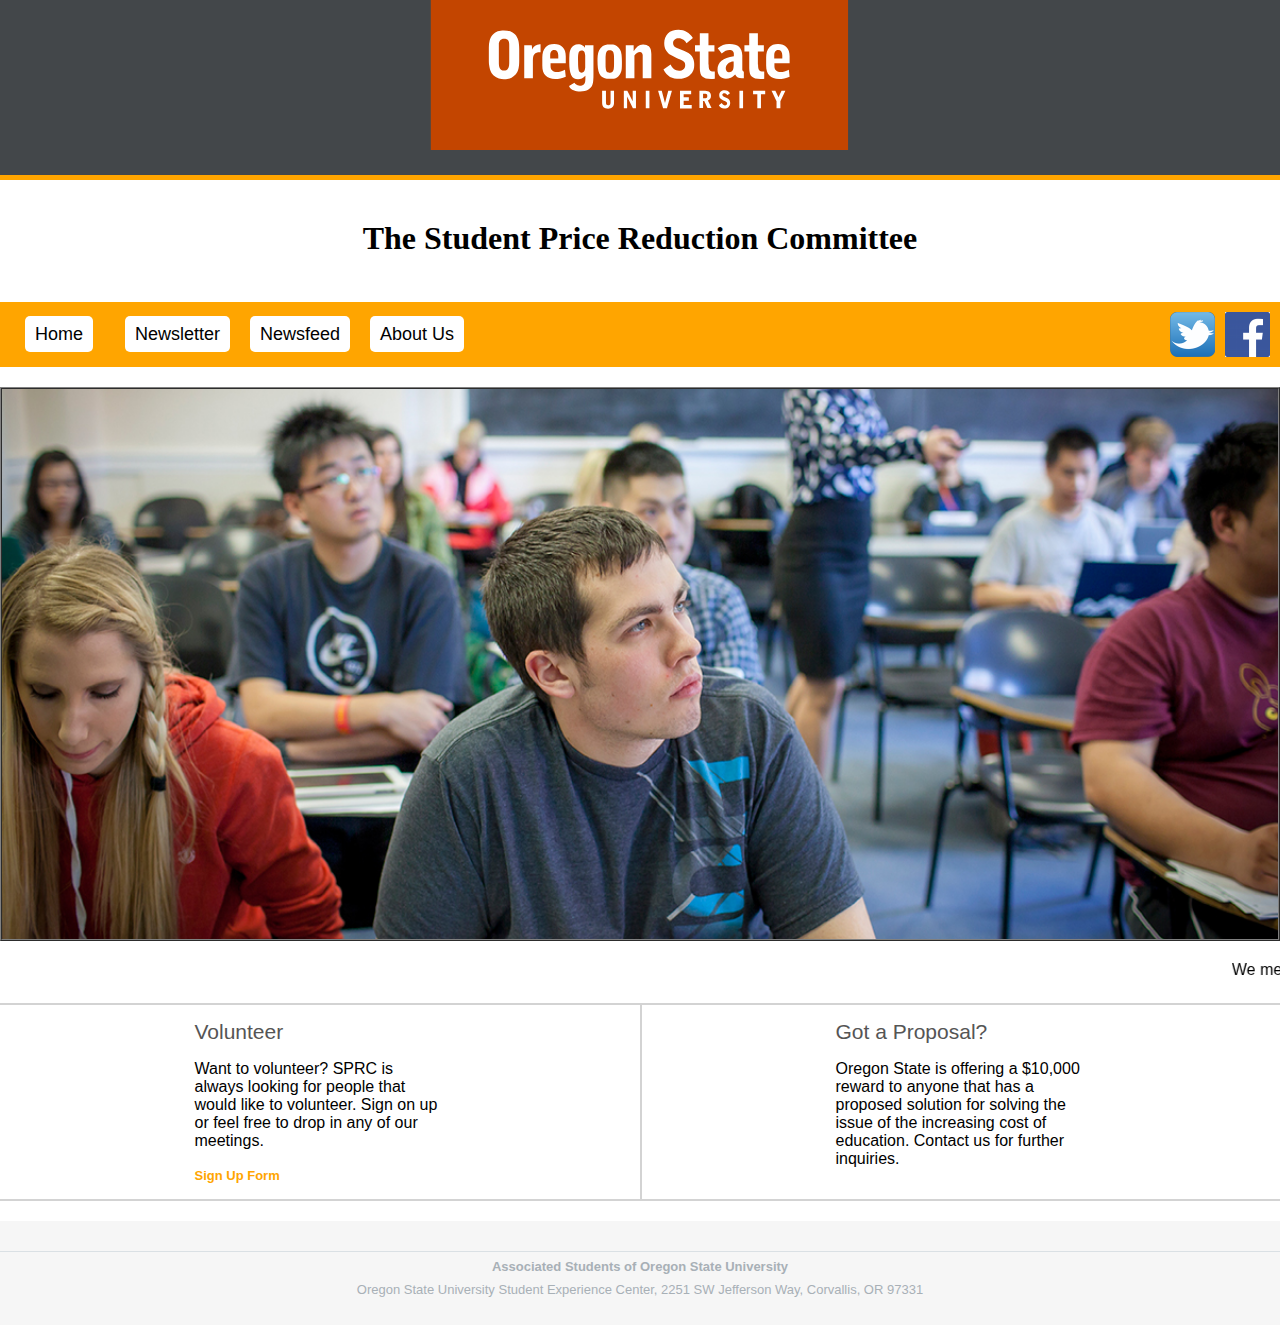
<file: index.html>
<!DOCTYPE html>
    <link rel="stylesheet" href="style.css" media="screen">
<html>
  <head>
    <title>SPRC's Website</title>
  </head>
  <body paddingwidth="0" paddingheight="0"   style="padding-top: 0; padding-bottom: 0; padding-top: 0; padding-bottom: 0; background-repeat: repeat; width: 100% !important; -webkit-text-size-adjust: 100%; -ms-text-size-adjust: 100%; -webkit-font-smoothing: antialiased;" offset="0" toppadding="0" leftpadding="0">
    <table width="100%" border="0" cellspacing="0" cellpadding="0" class="tableContent bgBody" align="center"  style='font-family:helvetica, sans-serif;'>

      <!--  =========================== The header ===========================  -->

    <tbody>

      <tr>
        <td><table width="100%" border="0" cellspacing="0" cellpadding="0">
    <tbody>
      <tr>

        <td valign="top" width="600"><table width="600" border="0" cellspacing="0" cellpadding="0" align="center" class="MainContainer" bgcolor="#ffffff" style="
    position: absolute;
    width: 100%;
    height: 100%;
    left: 0;
    top: 0;
">
    <tbody>
     <!--  ================================================================================= The body =================================================================================  -->
      <tr>
        <td class='movableContentContainer'>
        		<div class="movableContent" style="border: 0px; padding-top: 0px; position: relative;">
              	<table width="100%" border="0" cellspacing="0" cellpadding="0" align="center" valign='top'>
                    <tr>
                      <td bgcolor='#43474A' valign='top'>
                        <table width="100%" border="0" cellspacing="0" cellpadding="0" align="center" valign='top'>
                          <tr>
                            <td align='center' valign='middle' >
                              <div class="contentEditableContainer contentImageEditable">
                                <div class="contentEditable" >
                                  <img src="images/OSU-Logo.svg" alt='Compagnie logo' data-default="placeholder" data-max-width="50" width='1200' height='150'>
                                </div>
                              </div>
                            </td>



                          </tr>
                        </table>
                      </td>
                    </tr>
                  </table>
              </div>
              <div class="movableContent" style="border: 0px; padding-top: 0px; position: relative;">
              	<table width="100%" border="0" cellspacing="0" cellpadding="0" align="center" valign='top'>
                    <tr><td height='25' bgcolor='#43474A'></td></tr>

                  <tr><td height='5' bgcolor='#FFA500'></td></tr>

                  <tr><td height='40' class='bgItem'></td></tr>

                  <tr>
                    <td>
                      <table width="100%" border="0" cellspacing="0" cellpadding="0" align="center" valign='top' class='bgItem'>
                        <tr>
                          <td  width='70'></td>
                          <td  align='center' width='530'>
                            <div class='contentEditableContainer contentTextEditable'>
                              <div class="contentEditable" style='font-size:32px;color:#555555;font-weight:normal;'>
                             <p  style='font-size:32px; font-weight:bold; font-family: jokerman; color: #000000'>The Student Price Reduction Committee</p>
                              </div>
                            </div>
                          </td>
                          <td  width='70'></td>
                        </tr>

                        <tr><td colspan='3' height='45' ></td></tr>

                      </table>
                    </td>
                  </tr>
                  </table>
              </div>
              <div class="movableContent" style="border: 0px; padding-top: 0px; position: relative;">
              	<table width="100%" border="0" cellspacing="0" cellpadding="0" align="center" valign='top'>
                    <tr><td height='10' bgcolor='#FFA500'></td></tr>
                      <tr>
                        <td>
                          <table width="100%" border="0" cellspacing="0" cellpadding="0" align="center" valign='top' bgcolor='FFA500'>
                            <tr >

                              <td width='25' ></td>
                              <td width='80' >
                                <div>
                                  <div >
                                    <a  class='link3 link4' href="./index.html" style=' color:#000000; text-decoration:none;font-size:18px;'>Home</a>

                                  </div>
                                </div>
                              </td>

                            <td width='20' ></td>
                            <td width='100' >
                              <div>
                                <div >
                                  <a class='link3 link4' href="./Newsletter/index.html" style='color:#000000; text-decoration:none;font-size:18px;'>Newsletter</a>

                                </div>
                              </div>
                            </td>


                            <td width='20' ></td>
                            <td width='100'>
                              <div>
                                <div >
                                  <a class='link3 link4' href="./Newsfeed/index.html" style='color:#000000; padding:8px 10px;text-decoration:none;font-size:18px;'>Newsfeed</a>

                                </div>
                              </div>
                            </td>

                            <td width='20' ></td>

                              <td>
                                <div>
                                  <div>
                                    <a class='link3 link4' href="./Background/index.html" style='color:#000000; padding:8px 10px;text-decoration:none;font-size:18px;'>About Us</a>
                                  </div>
                                </div>
                              </td>

                            <td width='45' valign='top'>
                              <a  width='45' height='45' href='https://twitter.com/oregonstate?lang=en'>
                                  <img src="images/twitter.png" alt='Twitter' width='45' height='45' >
                              </a>
                            </td>
                            <td width='10'></td>

                              <td width='45' valign='top'>
                                    <a  width='45' height='45' href='https://www.facebook.com/osubeavers/'>
                                      <img alt='Facebook' src="images/facebook.png"   width='45' height='45' >
                                    </a>
                              </td>
                              <td width='10'></td>
                            </tr>
                          </table>
                        </td>
                      </tr>
                      <tr><td height='10' bgcolor='#FFA500'></td></tr>
                  </table>
              </div>
              <div class="movableContent" style="border: 0px; padding-top: 0px; position: relative;">
              	<table width="100%" border="0" cellspacing="0" cellpadding="0" align="center" valign='top'>
                          <tr><td height='20'></td></tr>
                        </table>
              </div>
              <div class="movableContent" style="border: 0px; padding-top: 0px; position: relative;">
              	<table width="100%" border="1" cellspacing="0" cellpadding="0" align="center" valign='top'>
                  <tr>
                    <td>
                      <div class='contentEditableContainer contentImageEditable'>
                        <div class="contentEditable">
                          <img class="banner" src="images/classroom.jpg" alt='What we do' align="middle"data-default="placeholder" data-max-width="600" width=100% height="550" >
                        </div>
                      </div>
                    </td>
                  </tr>
                </table>
              </div>
              <div class="movableContent" style="border: 0px; padding-top: 0px; position: relative;">
              	<table width="100%" border="0" cellspacing="0" cellpadding="0" align="center" valign='top'>
                  <tr><td height='20'></td></tr>
                </table>
              </div>
              <div class="movableContent" style="border: 0px; padding-top: 0px; position: relative;">
               <marquee>  <p >We meet once a week, every Thursday, in the Student Life Center, Room 2001. <b>Come join us!!!</b>  OSU board of directors meeting happening at CH2M HILL in Room 1015, 3:00pm 4/21/2017. <b> Testimonals needed!</b> Contact us if interseted at SPRC@oregonstate.edu.</p></marquee>

               <div class="movableContent" style="border: 0px; padding-top: 0px; position: relative;">
               	<table width="100%" border="0" style="border-color: lightgrey; border-bottom: 2px solid lightgrey;" cellspacing="0" cellpadding="0" align="center" valign='top'>
                  <tr><td height='20'></td></tr>
                </table>
               </div>

               <table style="border-bottom: 2px solid lightgrey;" width="100%" border="0" cellspacing="0" cellpadding="0" align="center" valign='top'>


                          <tr>
                            <td width='291' class="specbundle2" valign='top'>
                              <table  width="100%" border="0" cellspacing="0" cellpadding="0" align="center" valign='top'>
                                <tr><td height='15' colspan='3'></td></tr>

                                <tr>
                                  <td width='20'></td>
                                  <td width='251'>
                                    <table width="251" border="0" cellspacing="0" cellpadding="0" align="center" valign='top'>
                                      <tr>
                                        <td>
                                          <div class='contentEditableContainer contentTextEditable'>
                                            <div class='contentEditable' style='color:#555555;font-size:21px;font-weight:normal;'>
                                              <h2 class='big' >Volunteer</h2>
                                            </div>
                                          </div>
                                        </td>
                                      </tr>
                                      <tr><td height='16'></td></tr>
                                      <tr>
                                        <td>
                                          <div class='contentEditableContainer contentTextEditable'>
                                            <div>
                                              <p> Want to volunteer? SPRC is always looking for people that would like to volunteer. Sign on up or feel free to drop in any of our meetings.</p>
                                            </div>
                                          </div>
                                        </td>
                                      </tr>
                                      <tr><td height='16'></td></tr>
                                      <tr>
                                        <td>
                                          <div class='contentEditableContainer contentTextEditable'>
                                            <div class='contentEditable'>
                                              <a target='Volunteer-Form' class='link1' href="https://goo.gl/forms/7t1Rx4uHqn8IZUbj2" >Sign Up Form</a>
                                            </div>
                                          </div>
                                        </td>
                                      </tr>
                                    </table>
                                  </td>
                                  <td width='20'></td>
                                </tr>

                                <tr><td height='15' colspan='3'></td></tr>
                              </table>
                            </td>


                            <td width='291' class="specbundle2" valign='top'>
                              <table style="border-left: 2px solid lightgrey; " width="100%" border="0" cellspacing="0" cellpadding="0" align="center" valign='top'>
                                <tr><td height='15' colspan='3'></td></tr>

                                <tr>
                                  <td width='20'></td>
                                  <td width='251'>
                                    <table width="251" border="0" cellspacing="0" cellpadding="0" align="center" valign='top'>

                                      <tr>
                                        <td>
                                          <div class='contentEditableContainer contentTextEditable'>
                                            <div class='contentEditable' style='color:#555555;font-size:21px;font-weight:normal;'>
                                              <h2 class='big'>Got a Proposal?</h2>
                                            </div>
                                          </div>
                                        </td>
                                      </tr>
                                      <tr><td height='16'></td></tr>
                                      <tr>
                                        <td>

                                         <p> Oregon State is offering a $10,000 reward to anyone that has a proposed solution for solving the issue of the increasing cost of education. Contact us for further inquiries.</p>
                                            </div>
                                          </div>
                                        </td>
                                      </tr>
                                      <tr><td height='16'></td></tr>

                                    </table>
                                  </td>
                                  <td width='20'></td>
                                </tr>

                                <tr><td height='15' colspan='3'></td></tr>
                              </table>
                            </td>
                          </tr>

                        </table>
              </div>
              <div class="movableContent" style="border: 0px; padding-top: 0px; position: relative;">
              	<table width="100%" border="0" cellspacing="0" cellpadding="0" align="center" valign='top'>
                          <tr><td height='20'> </td></tr>
                        </table>
              </div>

<!--  =================================================================================Content Section=================================================================================  -->








<!--  =================================================================================Content Section=================================================================================  -->

              <div class="movableContent" style="border: 0px; padding-top: 0px; position: relative;">
              	<table width="100%" border="0" cellspacing="0" cellpadding="0" align="center" valign='top' class='bgBody' >
                    <tr><td height='30' style='border-bottom:1px solid #DAE0E4'>&nbsp;</td></tr>

                      <tr>
                        <td valign='top' align='center'>
                          <div class="contentEditableContainer contentTextEditable">
                            <div class="contentEditable" style='color:#A8B0B6; font-weight:bold;font-size:13px;line-height: 30px;'>
                              <p >Associated Students of Oregon State University</p>
                            </div>
                          </div>
                          <div class="contentEditableContainer contentTextEditable">
                            <div class="contentEditable" style='color:#A8B0B6; font-size:13px;line-height: 15px;'>
                              <p >Oregon State University Student Experience Center, 2251 SW Jefferson Way, Corvallis, OR 97331</p>
                            </div>

                        </td>
                      </tr>
                                    <tr><td height='28'></td></tr>
                  </table>
              </div>

        </td>
      </tr>
    </tbody>
  </table>
  </td>

      </tr>
    </tbody>
  </table>
  </td>
      </tr>
    </tbody>
  </table>

</body>
</file>
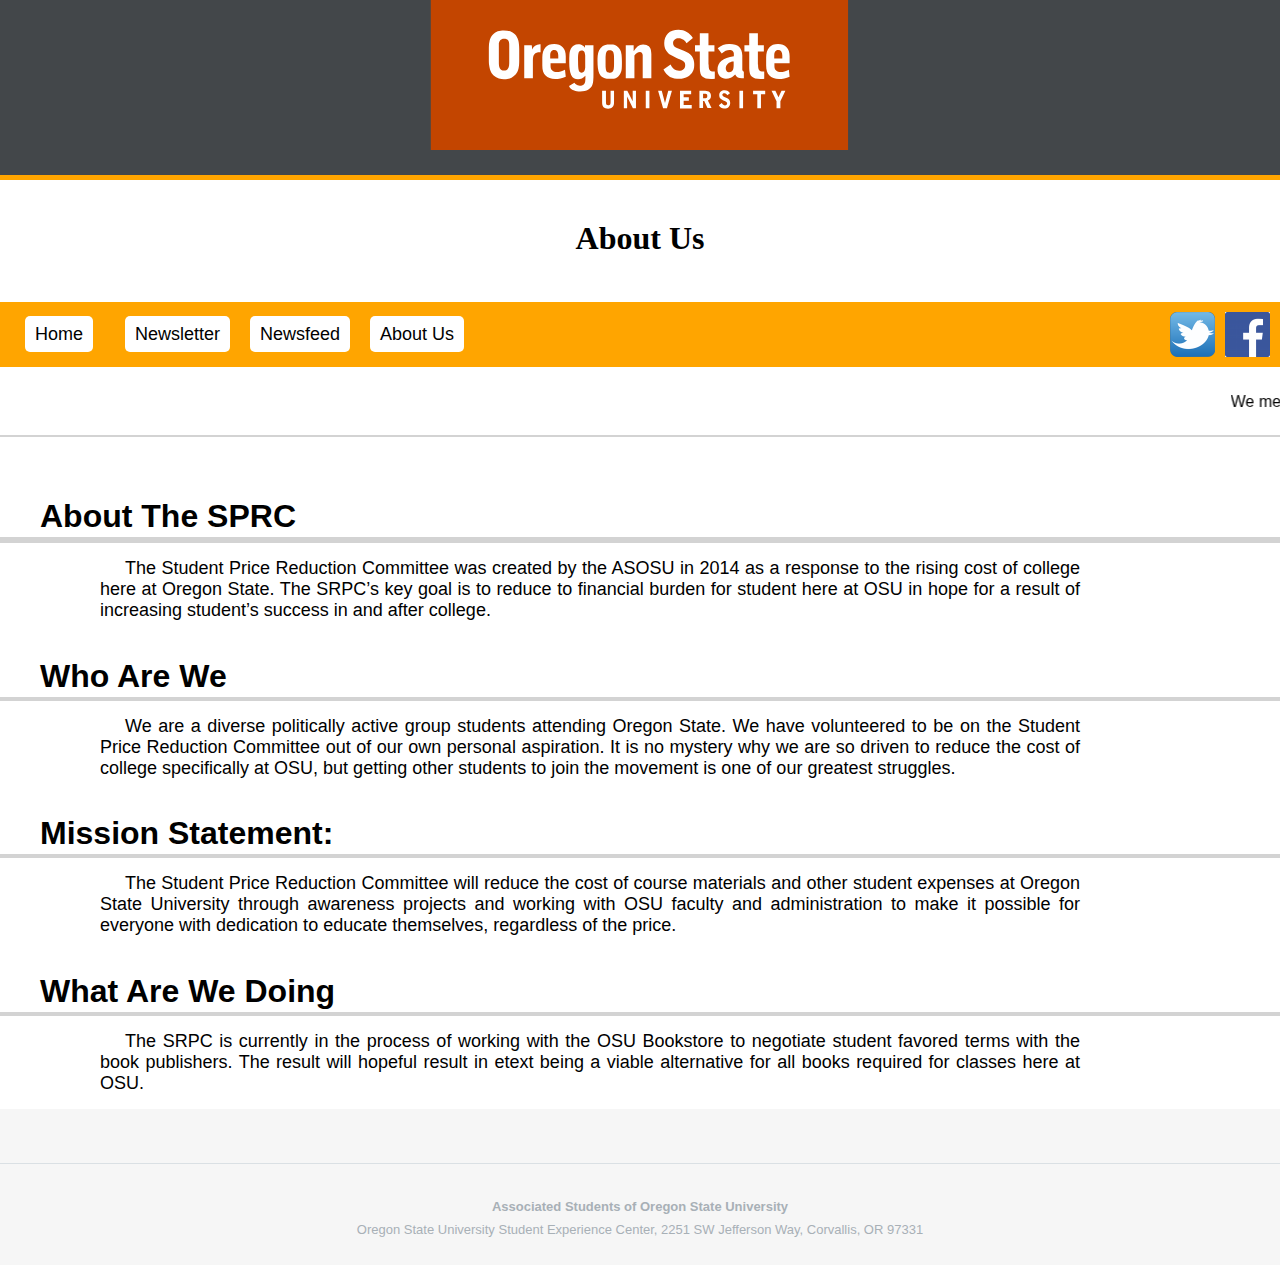
<file: Background/index.html>
<!DOCTYPE html>
    <link rel="stylesheet" href="style.css" media="screen">
<html>
  <head>
    <title>SPRC About Us</title>
  </head>
  <body paddingwidth="0" paddingheight="0"   style="padding-top: 0; padding-bottom: 0; padding-top: 0; padding-bottom: 0; background-repeat: repeat; width: 100% !important; -webkit-text-size-adjust: 100%; -ms-text-size-adjust: 100%; -webkit-font-smoothing: antialiased;" offset="0" toppadding="0" leftpadding="0">
    <table width="100%" border="0" cellspacing="0" cellpadding="0" class="tableContent bgBody" align="center"  style='font-family:helvetica, sans-serif;'>

      <!--  =========================== The header ===========================  -->

    <tbody>
      <tr>
        <td><table width="100%" border="0" cellspacing="0" cellpadding="0">
    <tbody>
      <tr>

        <td valign="top" width="600"><table width="600" border="0" cellspacing="0" cellpadding="0" align="center" class="MainContainer" bgcolor="#ffffff" style="width:  100%;">
    <tbody>
     <!--  ================================================================================= The body =================================================================================  -->
      <tr>
        <td class='movableContentContainer'>
        		<div class="movableContent" style="border: 0px; padding-top: 0px; position: relative;">
              	<table width="100%" border="0" cellspacing="0" cellpadding="0" align="center" valign='top'>
                    <tr>
                      <td bgcolor='#43474A' valign='top'>
                        <table width="100%" border="0" cellspacing="0" cellpadding="0" align="center" valign='top'>
                          <tr>
                            <td align='center' valign='middle' >
                              <div class="contentEditableContainer contentImageEditable">
                                <div class="contentEditable" >
                                  <img src="../images/OSU-Logo.svg" alt='Compagnie logo' data-default="placeholder" data-max-width="50" width='1200' height='150'>
                                </div>
                              </div>
                            </td>



                          </tr>
                        </table>
                      </td>
                    </tr>
                  </table>
              </div>
              <div class="movableContent" style="border: 0px; padding-top: 0px; position: relative;">
              	<table width="100%" border="0" cellspacing="0" cellpadding="0" align="center" valign='top'>
                    <tr><td height='25' bgcolor='#43474A'></td></tr>

                  <tr><td height='5' bgcolor='#FFA500'></td></tr>

                  <tr><td height='40' class='bgItem'></td></tr>

                  <tr>
                    <td>
                      <table width="100%" border="0" cellspacing="0" cellpadding="0" align="center" valign='top' class='bgItem'>
                        <tr>
                          <td  width='70'></td>
                          <td  align='center' width='530'>
                            <div class='contentEditableContainer contentTextEditable'>
                              <div class="contentEditable" style='font-size:32px;color:#555555;font-weight:normal;'>
                             <p  style='font-size:32px; font-weight:bold; font-family: jokerman; color: #000000'>About Us</p>
                              </div>
                            </div>
                          </td>
                          <td  width='70'></td>
                        </tr>

                        <tr><td colspan='3' height='45' ></td></tr>

                      </table>
                    </td>
                  </tr>
                  </table>
              </div>

              <div class="movableContent" style="border: 0px; padding-top: 0px; position: relative;">
              	<table width="100%" border="0" cellspacing="0" cellpadding="0" align="center" valign='top'>
                    <tr><td height='10' bgcolor='#FFA500'></td></tr>
                      <tr>
                        <td>
                          <table width="100%" border="0" cellspacing="0" cellpadding="0" align="center" valign='top' bgcolor='FFA500'>
                            <tr >

                              <td width='25' ></td>
                              <td width='80' >
                                <div>
                                  <div >
                                    <a class='link3 link4' href="../index.html" style=' color:#000000; text-decoration:none;font-size:18px;'>Home</a>

                                  </div>
                                </div>
                              </td>

                            <td width='20' ></td>
                            <td width='100' >
                              <div>
                                <div >
                                  <a class='link3 link4' href="../Newsletter/index.html" style='color:#000000; text-decoration:none;font-size:18px;'>Newsletter</a>

                                </div>
                              </div>
                            </td>


                            <td width='20' ></td>
                            <td width='100'>
                              <div>
                                <div >
                                  <a class='link3 link4' href="../Newsfeed/index.html" style='color:#000000; padding:8px 10px;text-decoration:none;font-size:18px;'>Newsfeed</a>

                                </div>
                              </div>
                            </td>

                            <td width='20' ></td>

                              <td>
                                <div>
                                  <div>
                                    <a class='link3 link4' href="../Background/index.html" style='color:#000000; padding:8px 10px;text-decoration:none;font-size:18px;'>About Us</a>
                                  </div>
                                </div>
                              </td>

                            <td width='45' valign='top'>
                              <a  width='45' height='45' href='https://twitter.com/oregonstate?lang=en'>
                                  <img src="../images/twitter.png" alt='Twitter' width='45' height='45' >
                              </a>
                            </td>
                            <td width='10'></td>

                              <td width='45' valign='top'>
                                    <a  width='45' height='45' href='https://www.facebook.com/osubeavers/'>
                                      <img alt='Facebook' src="../images/facebook.png"   width='45' height='45' >
                                    </a>
                              </td>
                              <td width='10'></td>
                            </tr>
                          </table>
                        </td>
                      </tr>
                      <tr><td height='10' bgcolor='#FFA500'></td></tr>
                  </table>
              </div>

              <table>
                <tr><td height='20' class='bgItem'></td></tr>
              </table>

              <div class="movableContent" style="border: 0px; padding-top: 0px; position: relative;">
               <marquee>  <p >We meet once a week, every Thursday, in the Student Life Center, Room 2001. <b>Come join us!!!</b>  OSU board of directors meeting happening at CH2M HILL in Room 1015, 3:00pm 4/21/2017. <b> Testimonals needed!</b> Contact us if interseted at SPRC@oregonstate.edu.</p></marquee>
              </div>

              <table style="border-bottom: 2px solid lightgrey;"  width="100%" border="0" cellspacing="0" cellpadding="0" align="center" valign='top'>
                <tr><td height='20' class='bgItem'></td></tr>
              </table>

<!--  =================================================================================Content Section=================================================================================  -->
              <table width="100%" border="0" cellspacing="0" cellpadding="0" align="center" valign='top'>
                <tr><td height='40' class='bgItem'></td></tr>
                <tr>
                  <td style="border-bottom: 6px solid lightgrey; margin-bottom: 0px;">
                    <h1 style="margin-bottom: 1px; border-bottom: 1px; padding-bottom: 1px;padding-left: 40px;">About The SPRC</h1>
                  </td>
                </tr>
                <tr>
                  <td>
                    <table width="100%" border="0" cellspacing="0" cellpadding="0" align="center" valign='top'>
                      <tr>
                        <p class = "paragraph"> The Student Price Reduction Committee was created by the ASOSU in 2014 as a response to the rising cost of college here at Oregon State. The SRPC’s key goal is to reduce to financial burden for student here at OSU in hope for a result of increasing student’s success in and after college.  </p>
                      </tr>

                      <tr>
                        <td style="border-bottom: 4px solid lightgrey; margin-bottom: 0px;">
                          <h1 style="margin-bottom: 1px; border-bottom: 1px; padding-bottom: 1px;padding-left: 40px;">Who Are We</h1>
                        </td>
                      </tr>
                      <tr>
                        <td>
                          <p class = "paragraph"> We are a diverse politically active group students attending Oregon State. We have volunteered to be on the Student Price Reduction Committee out of our own personal aspiration. It is no mystery why we are so driven to reduce the cost of college specifically at OSU, but getting other students to join the movement is one of our greatest struggles.  </p>
                        </td>
                      </tr>

                      <tr>
                        <td style="border-bottom: 4px solid lightgrey; margin-bottom: 0px;">
                          <h1 style="margin-bottom: 1px; border-bottom: 1px; padding-bottom: 1px;padding-left: 40px;">Mission Statement:</h1>
                        </td>
                      </tr>
                      <tr>
                        <td>
                          <p class = "paragraph"> The Student Price Reduction Committee will reduce the cost of course materials and other student expenses at Oregon State University through awareness projects and working with OSU faculty and administration to make it possible for everyone with dedication to educate themselves, regardless of the price. </p>
                        </td>
                      </tr>

                      <tr>
                        <td style="border-bottom: 4px solid lightgrey; margin-bottom: 0px;">
                          <h1 style="margin-bottom: 1px; border-bottom: 1px; padding-bottom: 1px;padding-left: 40px;">What Are We Doing</h1>
                        </td>
                      </tr>
                      <tr>
                        <td>
                          <p class = "paragraph"> The SRPC is currently in the process of working with the OSU Bookstore to negotiate student favored terms with the book publishers. The result will hopeful result in etext being a viable alternative for all books required for classes here at OSU. </p>
                        </td>
                      </tr>


                    </table>
                  </td>
                </tr>
              </table>
<!--  =================================================================================Content Section=================================================================================  -->

              <div class="movableContent" style="border: 0px; padding-top: 0px; position: relative;">
              	<table width="100%" border="0" cellspacing="0" cellpadding="0" align="center" valign='top' class='bgBody' >
                    <tr><td height='54' style='border-bottom:1px solid #DAE0E4'>&nbsp;</td></tr>

                    <tr><td height='28'></td></tr>

                      <tr>
                        <td valign='top' align='center'>
                          <div class="contentEditableContainer contentTextEditable">
                            <div class="contentEditable" style='color:#A8B0B6; font-weight:bold;font-size:13px;line-height: 30px;'>
                              <p>Associated Students of Oregon State University</p>
                            </div>
                          </div>
                          <div class="contentEditableContainer contentTextEditable">
                            <div class="contentEditable" style='color:#A8B0B6; font-size:13px;line-height: 15px;'>
                              <p >Oregon State University Student Experience Center, 2251 SW Jefferson Way, Corvallis, OR 97331</p>
                            </div>

                        </td>
                      </tr>
                                    <tr><td height='28'></td></tr>
                  </table>
              </div>

        </td>
      </tr>
    </tbody>
  </table>
  </td>

      </tr>
    </tbody>
  </table>
  </td>
      </tr>
    </tbody>
  </table>

</body>
</file>
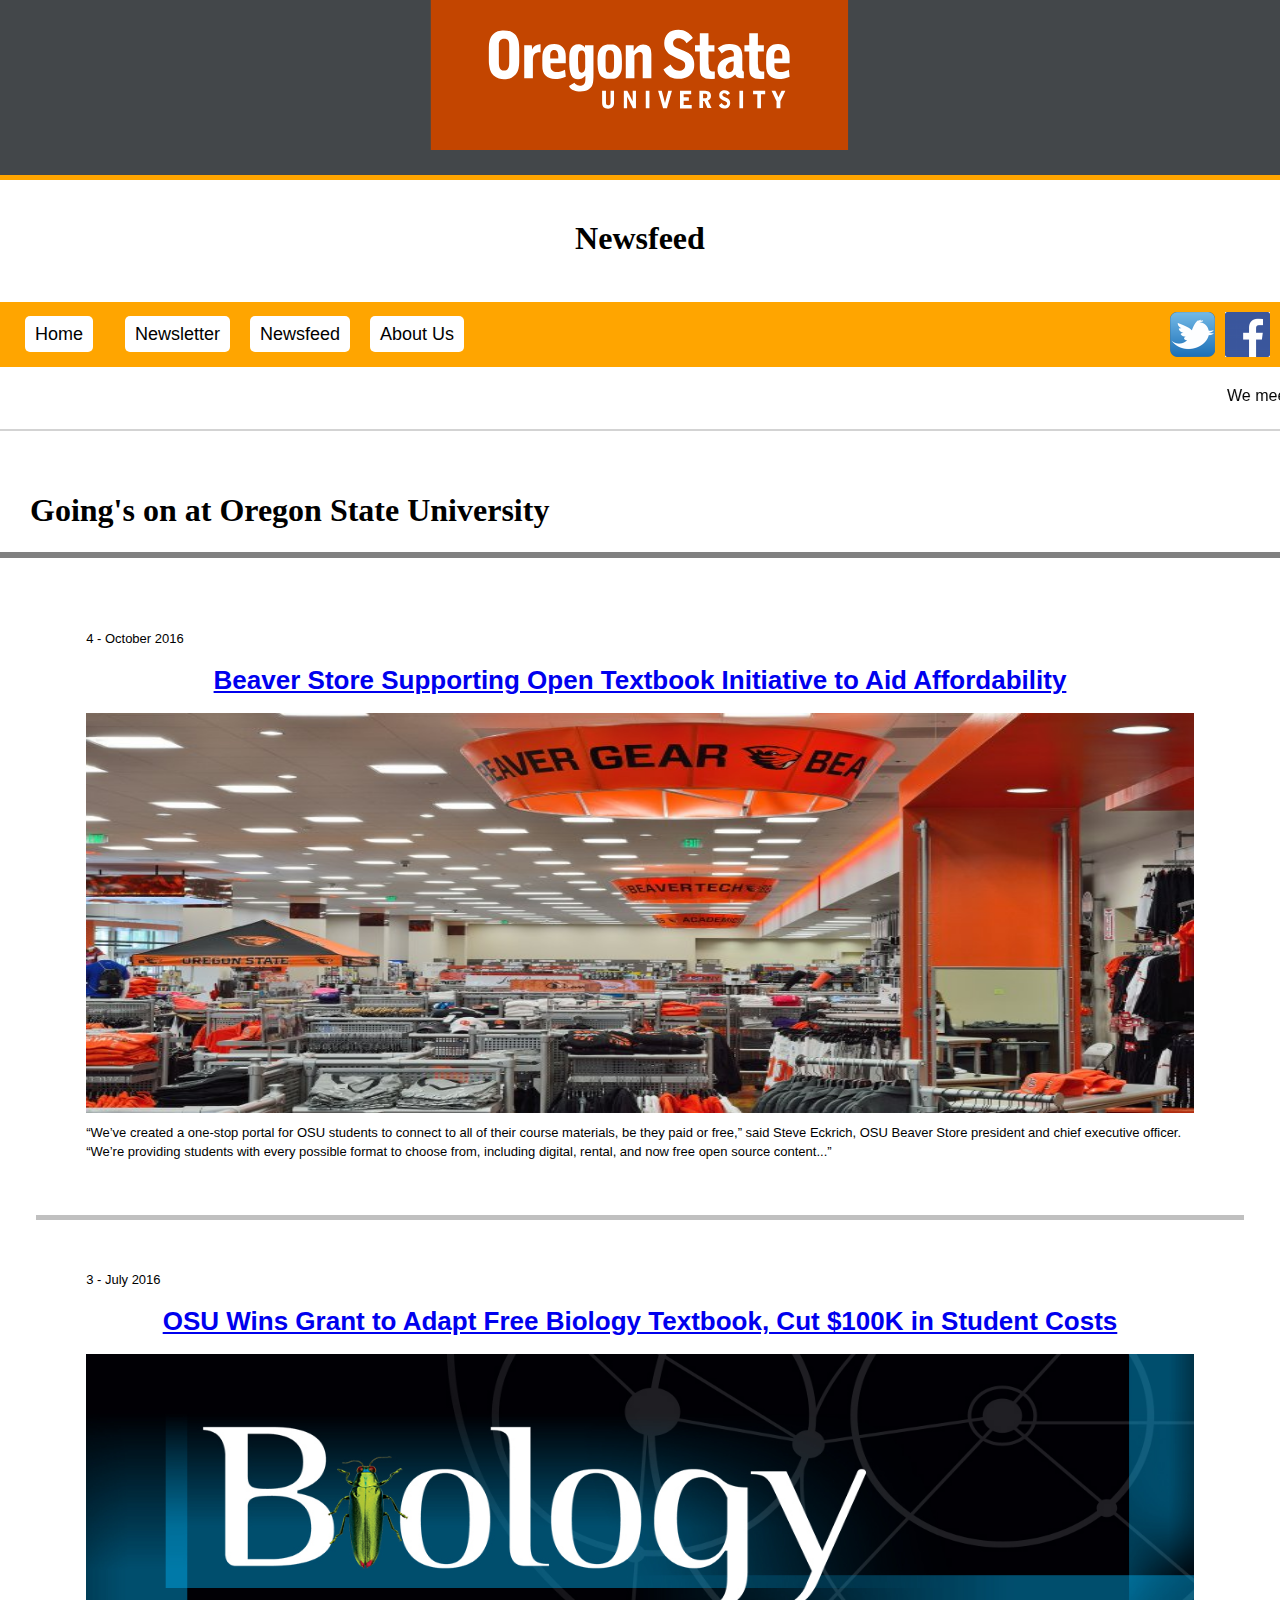
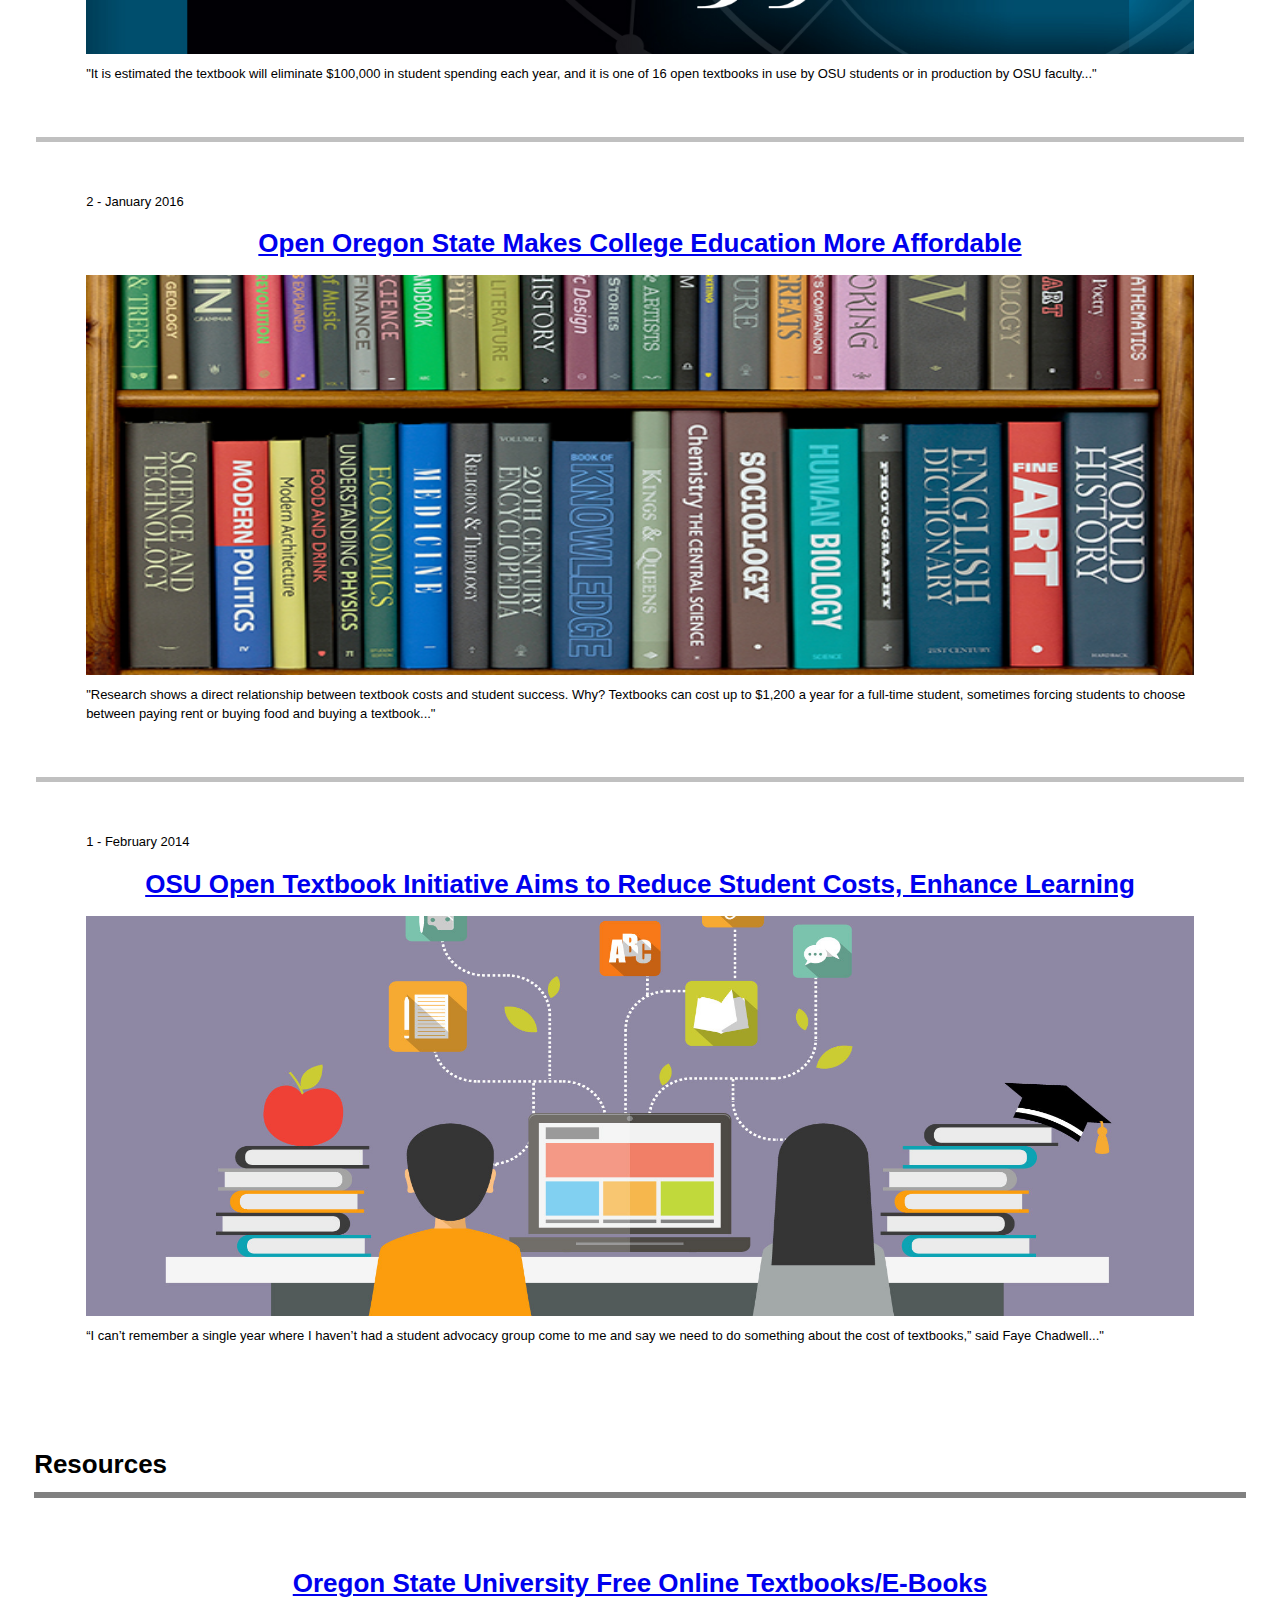
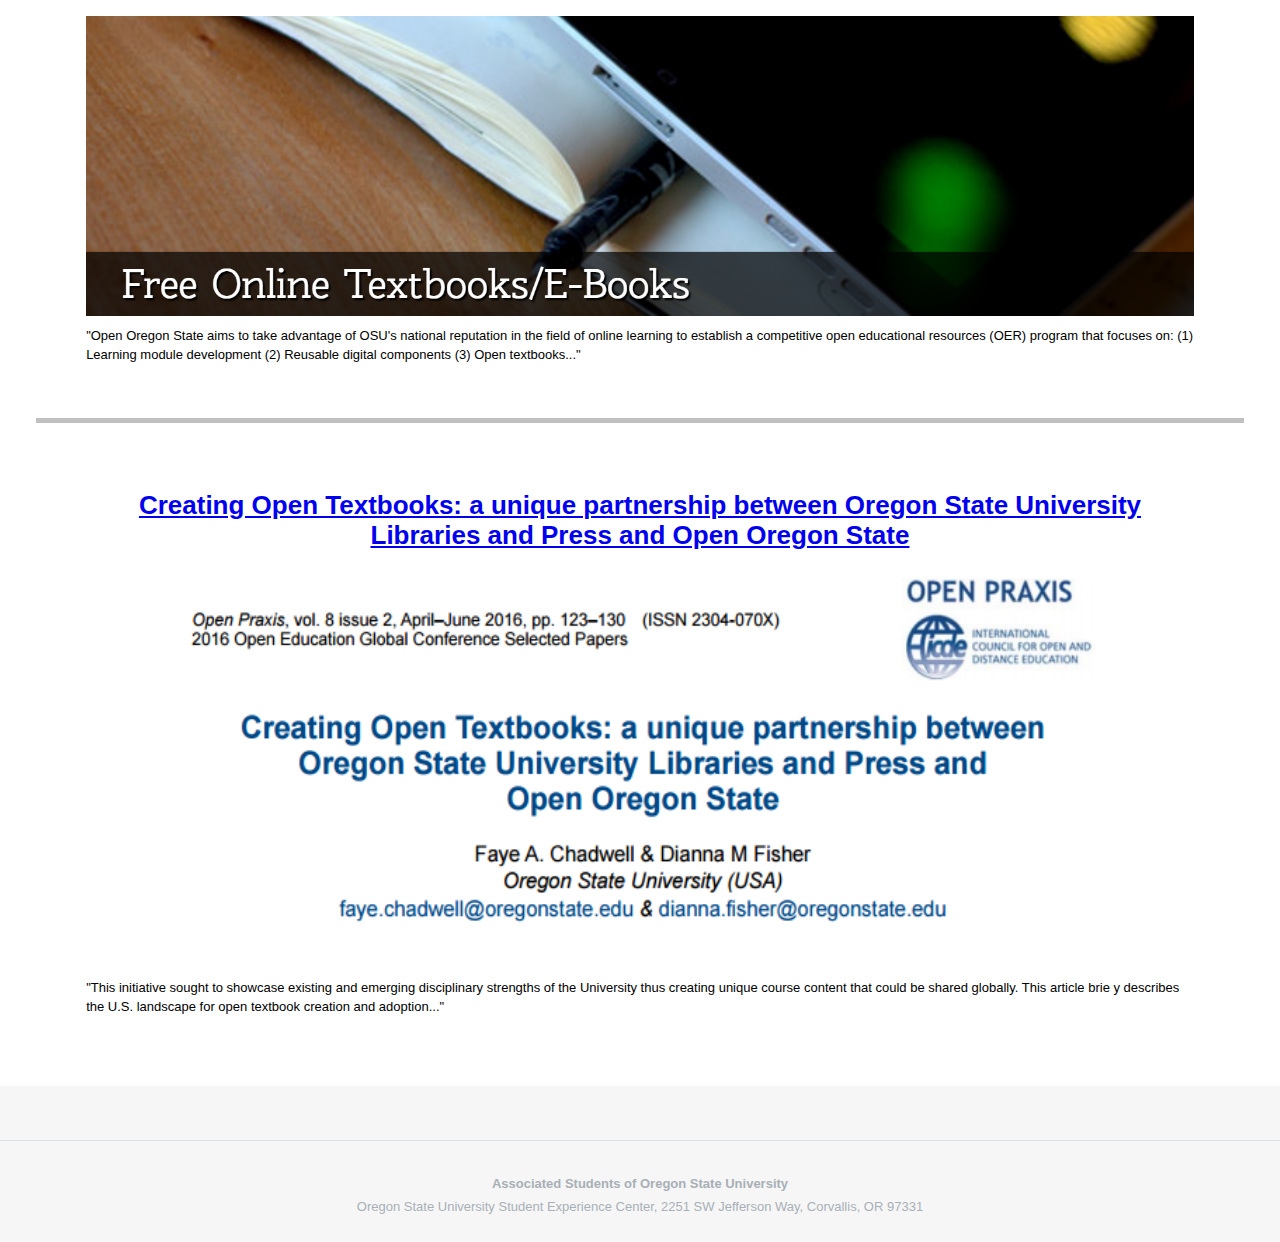
<file: Newsfeed/index.html>
<!DOCTYPE html>
    <link rel="stylesheet" href="style.css" media="screen">
<html>
  <head>
    <title>SPRC Newsfeed</title>
  </head>
  <body paddingwidth="0" paddingheight="0"   style="padding-top: 0; padding-bottom: 0; padding-top: 0; padding-bottom: 0; background-repeat: repeat; width: 100% !important; -webkit-text-size-adjust: 100%; -ms-text-size-adjust: 100%; -webkit-font-smoothing: antialiased;" offset="0" toppadding="0" leftpadding="0">
    <table width="100%" border="0" cellspacing="0" cellpadding="0" class="tableContent bgBody" align="center"  style='font-family:helvetica, sans-serif;'>

      <!--  =========================== The header ===========================  -->
      <tbody>
       
        <tr>
          <td><table width="100%" border="0" cellspacing="0" cellpadding="0">
            <tbody>
              <tr>

<!--================================================================================= The Body =================================================================================-->
<td valign="top" width="600"><table width="600" border="0" cellspacing="0" cellpadding="0" align="center" class="MainContainer" bgcolor="#ffffff" style=" width:  100%;">
  <tbody>
      <tr>
        <td class='movableContentContainer'>
        		<div class="movableContent" style="border: 0px; padding-top: 0px; position: relative;">
              	<table width="100%" border="0" cellspacing="0" cellpadding="0" align="center" valign='top'>
                    <tr>
                      <td bgcolor='#43474A' valign='top'>
                        <table width="100%" border="0" cellspacing="0" cellpadding="0" align="center" valign='top'>
                          <tr>
                            <td align='center' valign='middle' >
                              <div class="contentEditableContainer contentImageEditable">
                                <div class="contentEditable" >
                                  <img src="../images/OSU-Logo.svg" alt='Compagnie logo' data-default="placeholder" data-max-width="50" width='1200' height='150'>
                                </div>
                              </div>
                            </td>
                          </tr>
                        </table>
                      </td>
                    </tr>
                  </table>
              </div>
              <div class="movableContent" style="border: 0px; padding-top: 0px; position: relative;">
              	<table width="100%" border="0" cellspacing="0" cellpadding="0" align="center" valign='top'>
                  <tr><td height='25' bgcolor='#43474A'></td></tr>
                  <tr><td height='5' bgcolor='#FFA500'></td></tr>
                  <tr><td height='40' class='bgItem'></td></tr>
                  <tr>
                    <td>
                      <table width="100%" border="0" cellspacing="0" cellpadding="0" align="center" valign='top' class='bgItem'>
                        <tr>
                          <td  width='70'></td>
                          <td  align='center' width='530'>
                            <div class='contentEditableContainer contentTextEditable'>
                              <div class="contentEditable" style='font-size:32px;color:#555555;font-weight:normal;'>
                             <p  style='font-size:32px; font-weight:bold; font-family: jokerman; color: #000000'>Newsfeed</p>
                              </div>
                            </div>
                          </td>
                          <td  width='70'></td>
                        </tr>
                        <tr><td colspan='3' height='45' ></td></tr>
                      </table>
                    </td>
                  </tr>
                  </table>
              </div>
              <div class="movableContent" style="border: 0px; padding-top: 0px; position: relative;">
              	<table width="100%" border="0" cellspacing="0" cellpadding="0" align="center" valign='top'>
                    <tr><td height='10' bgcolor='#FFA500'></td></tr>
                      <tr>
                        <td>
                          <table width="100%" border="0" cellspacing="0" cellpadding="0" align="center" valign='top' bgcolor='FFA500'>
                            <tr>
                              <td width='25' ></td>
                              <td width='80' >
                                <div>
                                  <div >
                                    <a class='link3 link4' href="../index.html" style=' color:#000000; text-decoration:none;font-size:18px;'>Home</a>
                                  </div>
                                </div>
                              </td>
                            <td width='20' ></td>
                            <td width='100' >
                              <div>
                                <div >
                                  <a class='link3 link4' href="../Newsletter/index.html" style='color:#000000; text-decoration:none;font-size:18px;'>Newsletter</a>
                                </div>
                              </div>
                            </td>
                            <td width='20' ></td>
                            <td width='100'>
                              <div>
                                <div >
                                  <a class='link3 link4' href="../Newsfeed/index.html" style='color:#000000; padding:8px 10px;text-decoration:none;font-size:18px;'>Newsfeed</a>
                                </div>
                              </div>
                            </td>
                            <td width='20' ></td>
                              <td>
                                <div>
                                  <div>
                                    <a class='link3 link4' href="../Background/index.html" style='color:#000000; padding:8px 10px;text-decoration:none;font-size:18px;'>About Us</a>
                                  </div>
                                </div>
                              </td>
                            <td width='45' valign='top'>
                              <a  width='45' height='45' href='https://twitter.com/oregonstate?lang=en'>
                                  <img src="../images/twitter.png" alt='Twitter' width='45' height='45' >
                              </a>
                            </td>
                            <td width='10'></td>
                              <td width='45' valign='top'>
                                    <a  width='45' height='45' href='https://www.facebook.com/osubeavers/'>
                                      <img alt='Facebook' src="../images/facebook.png"   width='45' height='45' >
                                    </a>
                              </td>
                              <td width='10'></td>
                            </tr>
                          </table>
                        </td>
                      </tr>
                      <tr><td height='10' bgcolor='#FFA500'></td></tr>
                  </table>
              </div>
              <table width="100%" border="0" cellspacing="0" cellpadding="0" align="center" valign='top'>
                <tr><td height='20'></td></tr>
              </table>
              <div class="movableContent" style="border: 0px; padding-top: 0px; position: relative;">
               <marquee>  <p >We meet once a week, every Thursday, in the Student Life Center, Room 2001. <b>Come join us!!!</b>  OSU board of directors meeting happening at CH2M HILL in Room 1015, 3:00pm 4/21/2017. <b> Testimonals needed!</b> Contact us if interseted at SPRC@oregonstate.edu.</p></marquee>
              </div>
              	<table style="border-bottom: 2px solid lightgrey;"width="100%" border="0" cellspacing="0" cellpadding="0" align="center" valign='top'>
                  <tr><td height='20'></td></tr>
                </table>
                <table width="100%" border="0" cellspacing="0" cellpadding="0" align="center" valign='top'>
                  <tr><td height='40'></td></tr>
                </table>
                <table style=" margin-bottom: 1px; padding-bottom: 1px; border-bottom: 6px solid grey;"width="100%" border="0" cellspacing="0" cellpadding="0" align="center" valign='top'>
                  <h1 style="padding-left: 30px; font-family: Times;" >Going's on at Oregon State University</h1>
                </table>
<!--  =================================================================================Content Section=================================================================================  -->
<div class="movableContent" style="border: 0px; padding-top: 0px; position: relative;">
  <table width="100%" border="0" cellspacing="0" cellpadding="0" align="center" valign='top'>
            <tr><td colspan='3' height='16'>&nbsp;</td></tr>
            <tr>
              <td width='16' class="spechide">&nbsp;</td>
              <td width="568" class="specbundle2">
                <table width="100%" border="0" cellspacing="0" cellpadding="0" align="center" valign='top' >
                <tr>
                  <td align='left' valign='top'>
                    <div class="contentEditableContainer contentTextEditable" >
                     <div class="contentEditable" style='color:#000000; font-size:13px; line-height:19px;'>
                      <table class="grid" width="100%" border="0" cellpadding="50" >
                        <tr>
                          <td class="row1">
                            <body>
                              <div>
                                <p>4  -  October 2016</p>
                                <a href="http://oregonstate.edu/ua/ncs/archives/2016/oct/beaver-store-supporting-open-textbook-initiative-aid-affordability">
                                  <h1 class="title">Beaver Store Supporting Open Textbook Initiative to Aid Affordability</h1>
                                  <img src="../images/OSU-Bookstore.jpg" alt='OSU Beaver Store'   width='100%' height='400' style="padding-bottom:10px;">
                                </a>
                                <article>
                                  <p>
                                    “We’ve created a one-stop portal for OSU students to connect to all of their course materials, be they paid or free,” said Steve Eckrich, OSU Beaver Store president and chief executive officer. “We’re providing students with every possible format to choose from, including digital, rental, and now free open source content...”
                                  </p>
                                </article>
                              </div>
                            </body>
                          </td>
                        </tr>
                      </table>
                      <table class="grid" width="100%" border="0" cellpadding="50" >
                        <tr>
                          <td class="row2">
                            <body>
                              <div>
                                <p>3  -  July 2016</p>
                                <a href="http://ecampus.oregonstate.edu/news/2016/biology-textbook-grant/">
                                  <h1 class="title">OSU Wins Grant to Adapt Free Biology Textbook, Cut $100K in Student Costs</h1>
                                  <img src="../images/Biology-Textbook.jpeg" alt='Compagnie logo'   width='100%' height='300' style="padding-bottom:10px;">
                                </a>
                                <article>
                                  <p>
                                    "It is estimated the textbook will eliminate $100,000 in student spending each year, and it is one of 16 open textbooks in use by OSU students or in production by OSU faculty..."
                                  </p>
                                </article>
                              </div>
                            </body>
                          </td>
                        </tr>
                      </table>
                      <table class="grid" width="100%" border="0" cellpadding="50" >
                        <tr>
                          <td class="row2">
                            <body>
                              <div>
                                <p>2  -  January 2016</p>
                                <a href="http://blogs.oregonstate.edu/engage/?tag=open-textbooks">
                                  <h1 class="title">Open Oregon State Makes College Education More Affordable</h1>
                                  <img src="../images/textbooks.jpg" alt='Compagnie logo'   width='100%' height='400' style="padding-bottom:10px;">
                                </a>
                                  <article>
                                    <p>
                                      "Research shows a direct relationship between textbook costs and student success. Why? Textbooks can cost up to $1,200 a year for a full-time student, sometimes forcing students to choose between paying rent or buying food and buying a textbook..."
                                    </p>
                                  </article>
                                </div>
                            </body>
                          </td>
                        </tr>
                      </table>
                      <table class="grid" width="100%" border="0" cellpadding="50" >
                        <tr>
                          <td class="row2">
                            <body>
                              <div>
                                <p>1  -  February 2014</p>
                                <a href="http://oregonstate.edu/ua/ncs/archives/2014/feb/osu-open-textbook-initiative-aims-reduce-student-costs-enhance-learning ">
                                  <h1 class="title">OSU Open Textbook Initiative Aims to Reduce Student Costs, Enhance Learning </h1>
                                  <img src="../images/Samsung-enhance-learning.jpeg" alt='Compagnie logo'   width='100%' height='400' style="padding-bottom:10px;">
                                </a>
                                <article>
                                  <p>
                                    “I can’t remember a single year where I haven’t had a student advocacy group come to me and say we need to do something about the cost of textbooks,” said Faye Chadwell..."
                                  </p>
                                </article>
                              </div>
                            </body>
                          </td>
                        </tr>
                      </table>
                      <table width="100%" border="0" cellspacing="0" cellpadding="0" align="center" valign='top'>
                        <tr><td height='40'></td></tr>
                      </table>
                      <table style=" margin-bottom: 1px; padding-bottom: 1px; border-bottom: 6px solid grey;"width="100%" border="0" cellspacing="0" cellpadding="0" align="center" valign='top'>
                        <h1>Resources</h1>
                      </table>
                      <table class="grid" width="100%" border="0" cellpadding="50" >
                        <tr>
                          <td >
                            <body>
                              <div>
                                <a href="http://open.oregonstate.edu/textbooks/free.htm">
                                  <h1 class="title">Oregon State University Free Online Textbooks/E-Books</h1>
                                  <img src="../images/Free-Textbooks.png" alt='Compagnie logo'   width='100%' height='300' style="padding-bottom:10px;">
                                </a>
                                <article>
                                  <p>
                                    "Open Oregon State aims to take advantage of OSU's national reputation in the field of online learning to establish a competitive open educational resources (OER) program that focuses on: (1) Learning module development (2) Reusable digital components (3) Open textbooks..."
                                  </p>
                                </article>
                              </div>
                            </body>
                          </td>
                        </tr>
                      </table>
                      <table class="grid" width="100%" border="0" cellpadding="50" >
                        <tr>
                          <td class="row2">
                            <body>
                              <div>
                                <a href="https://oerknowledgecloud.org/sites/oerknowledgecloud.org/files/290-1302-2-PB.pdf">
                                  <h1 class="title">Creating Open Textbooks: a unique partnership between Oregon State University Libraries and Press and Open Oregon State</h1>
                                  <img src="../images/PRAXIS.png" alt='Compagnie logo'   width='100%' height='400' style="padding-bottom:10px;">
                                </a>
                                <article>
                                  <p>
                                    "This initiative sought to showcase existing and emerging disciplinary strengths of the University thus creating unique course content that could be shared globally. This article brie y describes the U.S. landscape for open textbook creation and adoption..."
                                  </p>
                                </article>
                              </div>
                            </body>
                          </td>
                        </tr>
                      </table>

<!--                      <table class="grid" width="100%" border="0" cellpadding="50" >
                        <tr>
                          <td class="row2">
                            <body>
                              <div>
                                <a href="#">
                                  <h1 class="title">Article 7</h1>
                                  <img src="../images/classroom.jpg" alt='Compagnie logo'   width='100%' height='300' style="padding-bottom:10px;">
                                </a>
                                <article>
                                  <p>ContentThe SPRC is currently in the process of working with the OSU Bookstore to negotiate student favored terms with the book publishers. The result will hopeful result in etext being a viable alternative for all books required for classes here at OSU.The SPRC is currently in the process of working with the OSU Bookstore to negotiate student favored terms with the book publishers. The result will hopeful result in etext being a viable alternative for all books required for classes here at OSU.The SPRC is currently in the process of working with the OSU Bookstore to negotiate student favored terms with the book publishers. The result will hopeful result in etext being a viable alternative for all books required for classes here at OSU.</p>
                                </article>
                              </div>
                            </body>
                          </td>
                        </tr>
                      </table>
!-->


                    </div>
                  </div>
                </td>
              </tr>

          </table>
        </td>
        <td width='16' class="spechide">&nbsp;</td>
      </tr>
      <tr><td colspan='3' height='16'>&nbsp;</td></tr>
    </table>
</div>






<!--  =================================================================================Content Section=================================================================================  -->
              <div class="movableContent" style="border: 0px; padding-top: 0px; position: relative;">
              	<table width="100%" border="0" cellspacing="0" cellpadding="0" align="center" valign='top' class='bgBody' >
                    <tr><td height='54' style='border-bottom:1px solid #DAE0E4'>&nbsp;</td></tr>

                    <tr><td height='28'></td></tr>

                      <tr>
                        <td valign='top' align='center'>
                          <div class="contentEditableContainer contentTextEditable">
                            <div class="contentEditable" style='color:#A8B0B6; font-weight:bold;font-size:13px;line-height: 30px;'>
                              <p >Associated Students of Oregon State University</p>
                            </div>
                          </div>
                          <div class="contentEditableContainer contentTextEditable">
                            <div class="contentEditable" style='color:#A8B0B6; font-size:13px;line-height: 15px;'>
                              <p >Oregon State University Student Experience Center, 2251 SW Jefferson Way, Corvallis, OR 97331</p>
                            </div>

                        </td>
                      </tr>
                                    <tr><td height='28'></td></tr>
                  </table>
              </div>

        </td>
      </tr>
    </tbody>
  </table>
  </td>
      </tr>
    </tbody>
  </table>
  </td>
      </tr>
    </tbody>
  </table>

</body>
</file>
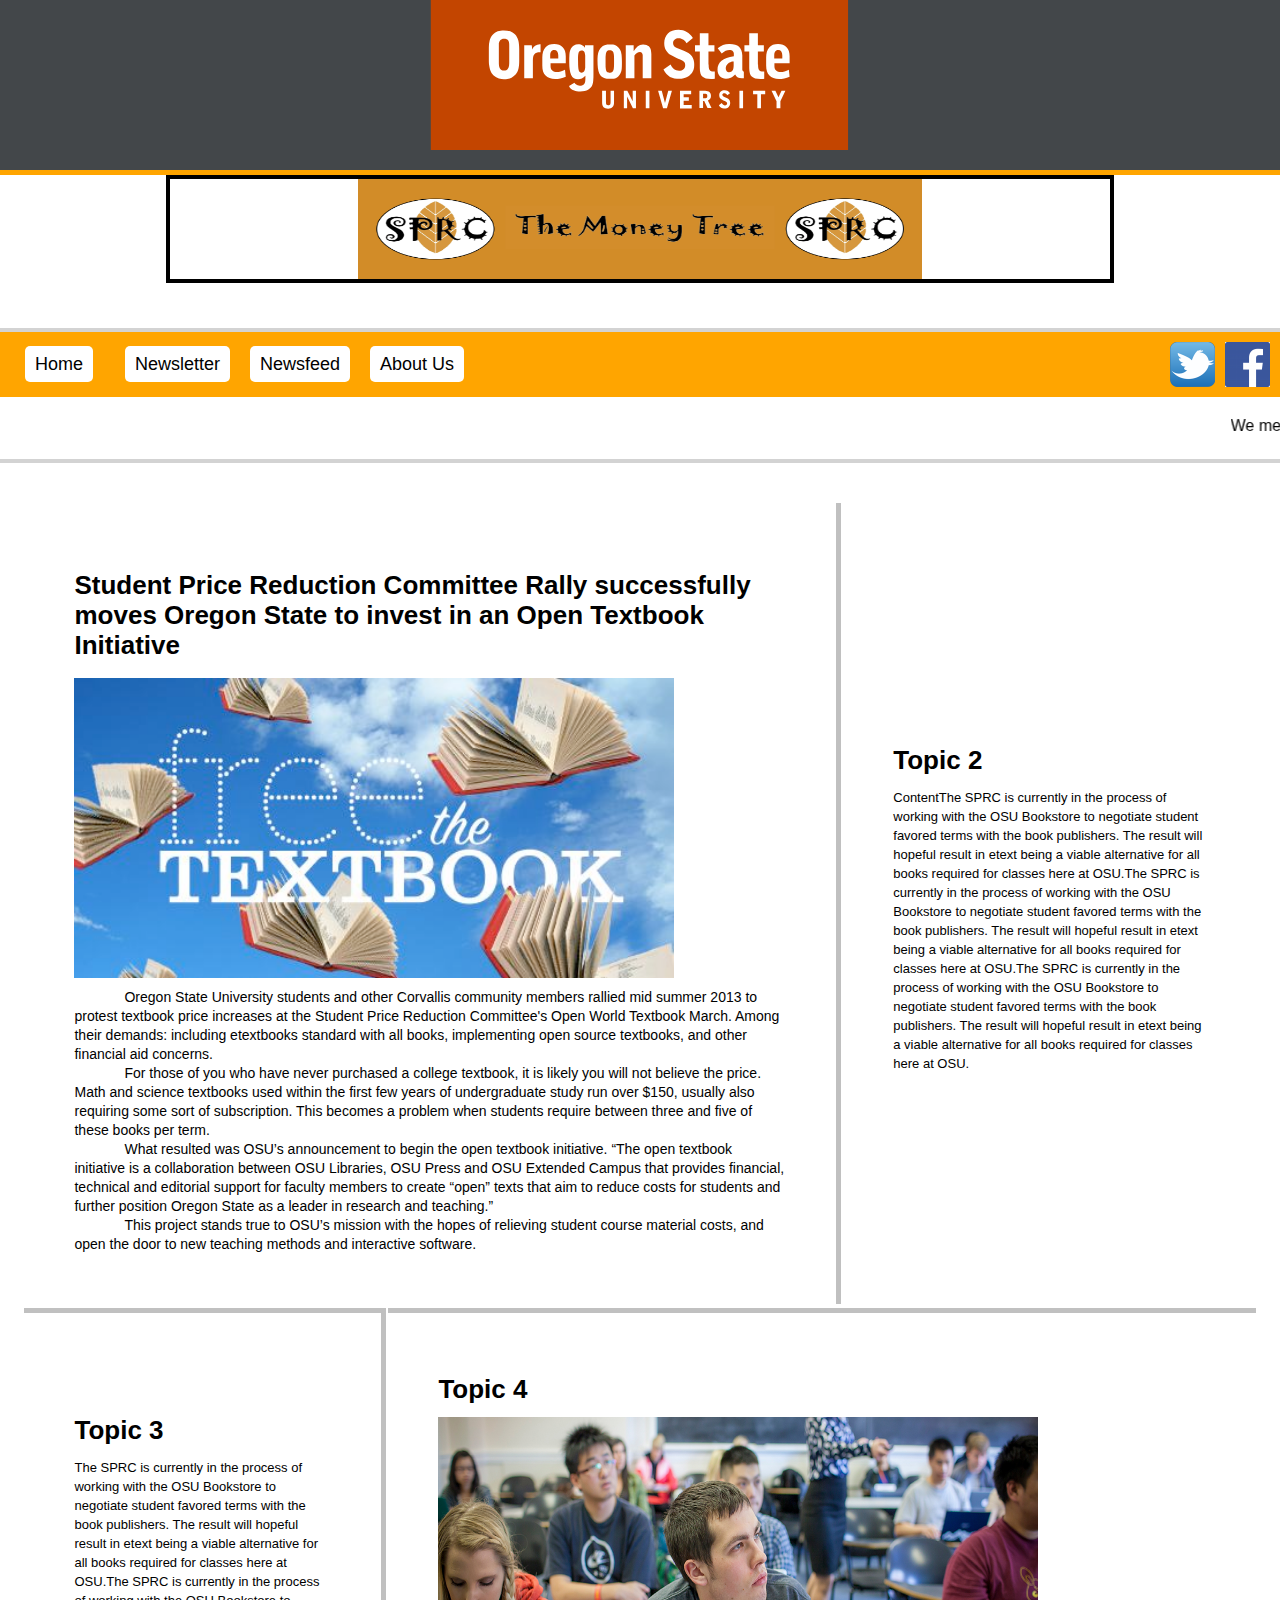
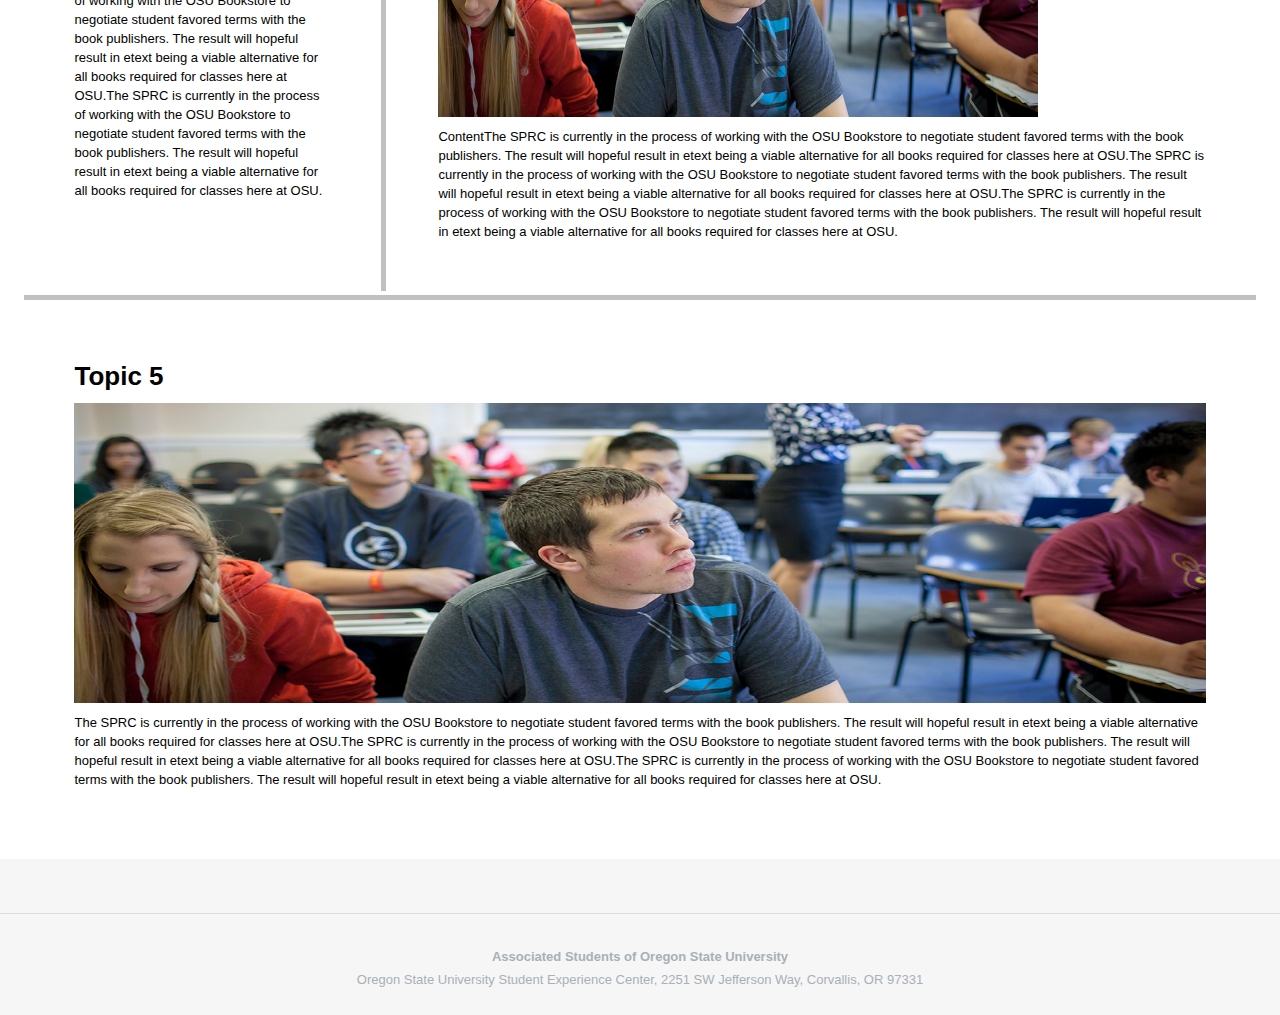
<file: Newsletter/index.html>
<!DOCTYPE html>
    <link rel="stylesheet" href="style.css" media="screen">
<html>
  <head>
    <title>SPRC's Newsletter</title>
  </head>
  <body paddingwidth="0" paddingheight="0"   style="padding-top: 0; padding-bottom: 0; padding-top: 0; padding-bottom: 0; background-repeat: repeat; width: 100% !important; -webkit-text-size-adjust: 100%; -ms-text-size-adjust: 100%; -webkit-font-smoothing: antialiased;" offset="0" toppadding="0" leftpadding="0">
    <table width="100%" border="0" cellspacing="0" cellpadding="0" class="tableContent bgBody" align="center"  style='font-family:helvetica, sans-serif;'>

      <!--  =========================== The header ===========================  -->

    <tbody>
      <tr>

        <td valign="top" width="600"><table width="600" border="0" cellspacing="0" cellpadding="0" align="center" class="MainContainer" bgcolor="#ffffff" style="position:  absolute;width:  100%;">
<tbody>
     <!--  ================================================================================= The body =================================================================================  -->
      <tr>
        <td class='movableContentContainer'>

        		<div class="movableContent" style="border: 0px; padding-top: 0px; position: relative;">

              	<table width="100%" border="0" cellspacing="0" cellpadding="0" align="center" valign='top'>
                    <tr>
                      <td bgcolor='#43474A' valign='top'>
                        <table width="100%" border="0" cellspacing="0" cellpadding="0" align="center" valign='top'>
                          <tr>
                            <td align='center' valign='middle' >
                              <div class="contentEditableContainer contentImageEditable">
                                <div class="contentEditable" >
                                  <img src="../images/OSU-Logo.svg" alt='Compagnie logo' data-default="placeholder" data-max-width="50" width='1200' height='150'>
                                </div>
                              </div>
                            </td>
                            <tr><td height='20' bgcolor='#43474A'></td></tr>

                          <tr><td height='5' bgcolor='#FFA500'></td></tr>
                          <tr>
                            <td>
                              <table style="border-bottom: 4px solid lightgrey;" width="100%" border="0" cellspacing="0" cellpadding="0" align="center" valign='top' class='bgItem'>
                                <tr>
                                  <td  width='35'></td>
                                  <td  align='center' width='200'>
                                   <div style="border: 4px solid black;" class='contentEditableContainer contentTextEditable'>
                                      <div class="contentEditable" style='font-size:32px;color:#555555;font-weight:normal;'>
                                        <p ><img src="../images/The-Money-Tree-Logo.png" width="60%" height="100"></p>
                                      </div>
                                   </div>
                                  </td>
                                  <td  width='35'></td>
                                </tr>

                                <tr><td colspan='3' height='45' ></td></tr>

                              </table>
                            </td>
                          </tr>


                          </tr>
                        </table>
                      </td>
                    </tr>
                  </table>
              </div>


              <div class="movableContent" style="border: 0px; padding-top: 0px; position: relative;">
              	<table width="100%" border="0" cellspacing="0" cellpadding="0" align="center" valign='top'>
                    <tr><td height='10' bgcolor='#FFA500'></td></tr>
                      <tr>
                        <td>
                          <table width="100%" border="0" cellspacing="0" cellpadding="0" align="center" valign='top' bgcolor='FFA500'>
                            <tr >

                              <td width='25' ></td>
                              <td width='80' >
                                <div>
                                  <div >
                                    <a class='link3 link4' href="../index.html" style=' color:#000000; text-decoration:none;font-size:18px;'>Home</a>

                                  </div>
                                </div>
                              </td>

                            <td width='20' ></td>
                            <td width='100' >
                              <div>
                                <div >
                                  <a class='link3 link4' href="../Newsletter/index.html" style='color:#000000; text-decoration:none;font-size:18px;'>Newsletter</a>

                                </div>
                              </div>
                            </td>


                            <td width='20' ></td>
                            <td width='100'>
                              <div>
                                <div >
                                  <a class='link3 link4' href="../Newsfeed/index.html" style='color:#000000; padding:8px 10px;text-decoration:none;font-size:18px;'>Newsfeed</a>

                                </div>
                              </div>
                            </td>

                            <td width='20' ></td>

                              <td>
                                <div>
                                  <div>
                                    <a class='link3 link4' href="../Background/index.html" style='color:#000000; padding:8px 10px;text-decoration:none;font-size:18px;'>About Us</a>
                                  </div>
                                </div>
                              </td>

                            <td width='45' valign='top'>
                              <a  width='45' height='45' href='https://twitter.com/oregonstate?lang=en'>
                                  <img src="../images/twitter.png" alt='Twitter' width='45' height='45' >
                              </a>
                            </td>
                            <td width='10'></td>

                              <td width='45' valign='top'>
                                    <a  width='45' height='45' href='https://www.facebook.com/osubeavers/'>
                                      <img alt='Facebook' src="../images/facebook.png"   width='45' height='45' >
                                    </a>
                              </td>
                              <td width='10'></td>
                            </tr>
                          </table>
                        </td>
                      </tr>
                      <tr><td height='10' bgcolor='#FFA500'></td></tr>
                  </table>
              </div>
              <div class="movableContent" style="border: 0px; padding-top: 0px; position: relative;">
              	<table width="100%" border="0" cellspacing="0" cellpadding="0" align="center" valign='top'>
                  <tr><td height='20'></td></tr>
                </table>
              </div>

              <div class="movableContent" style="border: 0px; padding-top: 0px; position: relative;">
               <marquee>  <p >We meet once a week, every Thursday, in the Student Life Center, Room 2001. <b>Come join us!!!</b>  OSU board of directors meeting happening at CH2M HILL in Room 1015, 3:00pm 4/21/2017. <b> Testimonals needed!</b> Contact us if interseted at SPRC@oregonstate.edu.</p></marquee>
              </div>

              <div class="movableContent" style="border: 0px; padding-top: 0px; position: relative;">
                <table width="100%" border="0" cellspacing="0" cellpadding="0" align="center" valign='top'>
                  <tr><td height='20'></td></tr>
                </table>
              </div>

              <div class="movableContent" style="border: 0px; padding-top: 0px; position: relative;">
                <table style="border-bottom: 4px solid lightgrey;" width="100%" border="0" cellspacing="0" cellpadding="0" align="center" valign='top'>
                        </table>
              </div>

              <div class="movableContent" style="border: 0px; padding-top: 0px; position: relative;">
              	<table width="100%" border="0" cellspacing="0" cellpadding="0" align="center" valign='top'>
                          <tr><td height='20'> </td></tr>
                        </table>
              </div>
              <div class="movableContent" style="border: 0px; padding-top: 0px; position: relative;">
              	<table width="100%" border="0" cellspacing="0" cellpadding="0" align="center" valign='top'>



                  </table>
              </div>


<!--  =================================================================================Content Section=================================================================================  -->

              <div class="movableContent" style="border: 0px; padding-top: 0px; position: relative;">
              	<table width="100%" border="0" cellspacing="0" cellpadding="0" align="center" valign='top'>
                          <tr><td colspan='3' height='16'>&nbsp;</td></tr>
                          <tr>
                            <td width='16' class="spechide">&nbsp;</td>
                            <td width="568" class="specbundle2">
                              <table width="100%" border="0" cellspacing="0" cellpadding="0" align="center" valign='top' >
                              <tr>
                                <td align='left' valign='top'>
                                  <div class="contentEditableContainer contentTextEditable" >
                                   <div class="contentEditable" style='color:#000000; font-size:13px; line-height:19px;'>
                                    <!---->
                                    <table class="grid" width="100%" border="0" cellpadding="50" >
                                      <tr>
                                        <td class="left row1">
                                          <body>
                                          <div>
                                            <a>
                                              <h1 class= "title">Student Price Reduction Committee Rally successfully moves Oregon State to invest in an Open Textbook Initiative</h1>
                                              <img src="../images/free-the-textbook.jpg" alt='Compagnie logo'   width='600' height='300' style="padding-bottom:10px;">
                                            </a>
                                            <article>
                                              <p class="content">
                                                Oregon State University students and other Corvallis community members rallied mid summer 2013 to protest textbook price increases at the Student Price Reduction Committee's Open World Textbook March. Among their demands: including etextbooks standard with all books, implementing open source textbooks, and other financial aid concerns.
                                              </p>
                                              <p class="content">
                                                For those of you who have never purchased a college textbook, it is likely you will not believe the price. Math and science textbooks used within the first few years of undergraduate study run over $150, usually also requiring some sort of subscription. This becomes a problem when students require between three and five of these books per term.
                                              </p>
                                              <p class="content">
                                                What resulted was OSU’s announcement to begin the open textbook initiative. “The open textbook initiative is a collaboration between OSU Libraries, OSU Press and OSU Extended Campus that provides financial, technical and editorial support for faculty members to create “open” texts that aim to reduce costs for students and further position Oregon State as a leader in research and teaching.”
                                              </p>
                                              <p class="content">
                                                This project stands true to OSU’s mission with the hopes of relieving student course material costs, and open the door to new teaching methods and interactive software.
                                              </p>
                                            </article>
                                          </div>
                                          </body>
                                        </td>
                                        <td class="right row1">
                                          <body>
                                            <div>
                                              <a>
                                                <h1>Topic 2</h1>
                                              </a>
                                              <article>
                                                <p>ContentThe SPRC is currently in the process of working with the OSU Bookstore to negotiate student favored terms with the book publishers. The result will hopeful result in etext being a viable alternative for all books required for classes here at OSU.The SPRC is currently in the process of working with the OSU Bookstore to negotiate student favored terms with the book publishers. The result will hopeful result in etext being a viable alternative for all books required for classes here at OSU.The SPRC is currently in the process of working with the OSU Bookstore to negotiate student favored terms with the book publishers. The result will hopeful result in etext being a viable alternative for all books required for classes here at OSU.</p>
                                              </article>
                                            </div>
                                          </body>
                                        </td>
                                      </tr>
                                </table>

                                <table class="grid" width="100%" border="0" cellpadding="50" >
                                  <tr>
                                    <td class="left row2">
                                      <body>
                                      <div>
                                        <a>
                                          <h1>Topic 3</h1>
                                        </a>
                                          <article>
                                            <p>The SPRC is currently in the process of working with the OSU Bookstore to negotiate student favored terms with the book publishers. The result will hopeful result in etext being a viable alternative for all books required for classes here at OSU.The SPRC is currently in the process of working with the OSU Bookstore to negotiate student favored terms with the book publishers. The result will hopeful result in etext being a viable alternative for all books required for classes here at OSU.The SPRC is currently in the process of working with the OSU Bookstore to negotiate student favored terms with the book publishers. The result will hopeful result in etext being a viable alternative for all books required for classes here at OSU.</p>
                                          </article>
                                        </div>
                                      </body>
                                    </td>
                                    <td class="right row2">
                                      <body>
                                        <div>
                                          <a>
                                            <h1>Topic 4</h1>
                                            <img src="../images/classroom.jpg" alt='Compagnie logo'   width='600' height='300' style="padding-bottom:10px;">
                                          </a>
                                          <article>
                                            <p>ContentThe SPRC is currently in the process of working with the OSU Bookstore to negotiate student favored terms with the book publishers. The result will hopeful result in etext being a viable alternative for all books required for classes here at OSU.The SPRC is currently in the process of working with the OSU Bookstore to negotiate student favored terms with the book publishers. The result will hopeful result in etext being a viable alternative for all books required for classes here at OSU.The SPRC is currently in the process of working with the OSU Bookstore to negotiate student favored terms with the book publishers. The result will hopeful result in etext being a viable alternative for all books required for classes here at OSU.</p>
                                          </article>
                                        </div>
                                      </body>
                                    </td>
                                  </tr>
                                </table>
                                <table class="grid" width="100%" border="0" cellpadding="50" >
                                  <tr>
                                    <td class="row2">
                                      <body>
                                        <div>
                                          <a>
                                            <h1>Topic 5</h1>
                                            <img src="../images/classroom.jpg" alt='Compagnie logo'   width='100%' height='300' style="padding-bottom:10px;">
                                          </a>
                                          <article>
                                            <p>The SPRC is currently in the process of working with the OSU Bookstore to negotiate student favored terms with the book publishers. The result will hopeful result in etext being a viable alternative for all books required for classes here at OSU.The SPRC is currently in the process of working with the OSU Bookstore to negotiate student favored terms with the book publishers. The result will hopeful result in etext being a viable alternative for all books required for classes here at OSU.The SPRC is currently in the process of working with the OSU Bookstore to negotiate student favored terms with the book publishers. The result will hopeful result in etext being a viable alternative for all books required for classes here at OSU.</p>
                                          </article>
                                        </div>
                                      </body>
                                    </td>
                                  </tr>
                                </table>
                              </div>
                            </div>
                          </td>
                        </tr>
                      </table>
                    </td>
                    <td width='16' class="spechide">&nbsp;</td>
                  </tr>
                  <tr><td colspan='3' height='16'>&nbsp;</td></tr>
                </table>
              </div>
<!--  =================================================================================Content Section=================================================================================  -->


              <div class="movableContent" style="border: 0px; padding-top: 0px; position: relative;">
              	<table width="100%" border="0" cellspacing="0" cellpadding="0" align="center" valign='top' class='bgBody' >
                    <tr><td height='54' style='border-bottom:1px solid #DAE0E4'>&nbsp;</td></tr>

                    <tr><td height='28'></td></tr>

                      <tr>
                        <td valign='top' align='center'>
                          <div class="contentEditableContainer contentTextEditable">
                            <div class="contentEditable" style='color:#A8B0B6; font-weight:bold;font-size:13px;line-height: 30px;'>
                              <p >Associated Students of Oregon State University</p>
                            </div>
                          </div>
                          <div class="contentEditableContainer contentTextEditable">
                            <div class="contentEditable" style='color:#A8B0B6; font-size:13px;line-height: 15px;'>
                              <p >Oregon State University Student Experience Center, 2251 SW Jefferson Way, Corvallis, OR 97331</p>
                            </div>

                        </td>
                      </tr>
                                    <tr><td height='28'></td></tr>
                  </table>
              </div>

        </td>
      </tr>
    </tbody>
  </table>
  </td>

      </tr>
    </tbody>
  </table>
  </td>
      </tr>
    </tbody>
  </table>

</body>
</file>
<file: style.css>
h2.header {
 font-size: 45px;
}



p.paragraph {
  text-indent: 50px;
  text-align: justify;
  color: #000000;
  padding: 10px;
  padding-right: 100px;
  padding-left: 100px;
/*  padding-left: 200px;
  padding-right: 200px; */
  font-size: 18px;
  font-family:sans-serif;
}


body,html {

 margin:0 !important;
 width: 100% !important;
 -webkit-text-size-adjust: 100% !important;
 -ms-text-size-adjust: 100% !important;
 -webkit-font-smoothing: antialiased !important;
   height: 100%;
}
.tableContent img {
 border: 0 !important;
 display: block !important;
 outline: none !important;
}

p, h2{
margin:0;
}

div,p,ul,h2,h2{
margin:0;
}

h2.bigger,h2.bigger{
font-size: 32px;
font-weight: normal;
}

h2.big,h2.big{
font-size: 21px;
font-weight: normal;
}

a.link1{
color:#FFA500;font-size:13px;font-weight:bold;text-decoration:none;
}

a.link2{
 background:#FFA500;
 color:#ffffff;
 padding:8px 10px;
 text-decoration:none;font-size:13px;
}
a.link2:hover{
  background-color: #ffbf80
}
a.link3{
  border-radius: 5px;
background:#FFA500; color:#ffffff; padding:8px 10px;text-decoration:none;font-size:13px;
}
a.link4{
  background:#ffffff; color:#000000; padding:8px 10px;text-decoration:none;font-size:13px;
}
a.link4:hover{
  background-color: #DCDCDC;

}
.bgBody{
background: #F6F6F6;
}
.bgItem{
background: #ffffff;
}

@media only screen and (max-width:480px)

{

table[class="MainContainer"], td[class="cell"]
{
  width: 100% !important;
  height:auto !important;
  position: absolute;
  width: 100%;
  height: 100%;
  left: 0;
  top: 0;
}
td[class="specbundle"]
{
  width: 100% !important;
  float:left !important;
  font-size:13px !important;
  line-height:17px !important;
  display:block !important;

}
td[class="specbundle1"]
{
  width: 100% !important;
  float:left !important;
  font-size:13px !important;
  line-height:17px !important;
  display:block !important;
  padding-bottom:20px !important;

}
td[class="specbundle2"]
{
  width:90% !important;
  float:left !important;
  font-size:14px !important;
  line-height:18px !important;
  display:block !important;
  padding-left:5% !important;
  padding-right:5% !important;
}
td[class="specbundle3"]
{
  width:90% !important;
  float:left !important;
  font-size:14px !important;
  line-height:18px !important;
  display:block !important;
  padding-left:5% !important;
  padding-right:5% !important;
  padding-bottom:20px !important;
  text-align:center !important;
}
td[class="specbundle4"]
{
  width: 100% !important;
  float:left !important;
  font-size:13px !important;
  line-height:17px !important;
  display:block !important;
  padding-bottom:20px !important;
  text-align:center !important;

}

td[class="spechide"]
{
  display:none !important;
}
    img[class="banner"]
{
          width: 100% !important;
          height: auto !important;
}
  td[class="left_pad"]
{
    padding-left:15px !important;
    padding-right:15px !important;
}

}

@media only screen and (max-width:540px)

{

table[class="MainContainer"], td[class="cell"]
{
  width: 100% !important;
  height:auto !important;
  position: absolute;
  width: 100%;
  height: 100%;
  left: 0;
  top: 0;
}
td[class="specbundle"]
{
  width: 100% !important;
  float:left !important;
  font-size:13px !important;
  line-height:17px !important;
  display:block !important;

}
td[class="specbundle1"]
{
  width: 100% !important;
  float:left !important;
  font-size:13px !important;
  line-height:17px !important;
  display:block !important;
  padding-bottom:20px !important;

}
td[class="specbundle2"]
{
  width:90% !important;
  float:left !important;
  font-size:14px !important;
  line-height:18px !important;
  display:block !important;
  padding-left:5% !important;
  padding-right:5% !important;
}
td[class="specbundle3"]
{
  width:90% !important;
  float:left !important;
  font-size:14px !important;
  line-height:18px !important;
  display:block !important;
  padding-left:5% !important;
  padding-right:5% !important;
  padding-bottom:20px !important;
  text-align:center !important;
}
td[class="specbundle4"]
{
  width: 100% !important;
  float:left !important;
  font-size:13px !important;
  line-height:17px !important;
  display:block !important;
  padding-bottom:20px !important;
  text-align:center !important;

}

td[class="spechide"]
{
  display:none !important;
}
    img[class="banner"]
{
          width: 100% !important;
          height: auto !important;
}
  td[class="left_pad"]
{
    padding-left:15px !important;
    padding-right:15px !important;
}

.font{
  font-size:15px !important;
  line-height:19px !important;

  }
}
</style>

     <!--  ================================================================================= Google =================================================================================  -->













<script type="colorScheme" class="swatch active">
{
  "name":"Default",
  "bgBody":"F6F6F6",
  "link":"f2c041",
  "color":"999999",
  "bgItem":"ffffff",
  "title":"555555"
}
</script>

</head>
<body paddingwidth="0" paddingheight="0"   style="padding-top: 0; padding-bottom: 0; padding-top: 0; padding-bottom: 0; background-repeat: repeat; width: 100% !important; -webkit-text-size-adjust: 100%; -ms-text-size-adjust: 100%; -webkit-font-smoothing: antialiased;" offset="0" toppadding="0" leftpadding="0">
<table width="100%" border="0" cellspacing="0" cellpadding="0" class="tableContent bgBody" align="center"  style='font-family:helvetica, sans-serif;'>
</file>
<file: Background/style.css>
h2.header {
  text-align:center !important;
  text-indent: 50px;
  letter-spacing: 3px;
  color: #000000;
  padding: 15px;
  padding-left: 200px;
  padding-right: 200px;
  font-size: 20px;
}



p.paragraph {
  text-indent: 25px;
  text-align: justify;
  color: #000000;
  padding: 15px;
  padding-left: 100px;
  padding-right: 200px;
  font-size: 18px;
}

body {
 padding-top: 0 !important;
 padding-bottom: 0 !important;
 padding-top: 0 !important;
 padding-bottom: 0 !important;
 margin:0 !important;
 width: 100% !important;
 -webkit-text-size-adjust: 100% !important;
 -ms-text-size-adjust: 100% !important;
 -webkit-font-smoothing: antialiased !important;
}
.tableContent img {
 border: 0 !important;
 display: block !important;
 outline: none !important;
}

p, h2{
margin:0;
}

div,p,ul,h2,h2{
margin:0;
}

h2.bigger,h2.bigger{
font-size: 32px;
font-weight: normal;
}

h2.big,h2.big{
font-size: 21px;
font-weight: normal;
}

a.link1{
color:#FFA500;font-size:13px;font-weight:bold;text-decoration:none;
}

a.link2{
 background:#FFA500;
 color:#ffffff;
 padding:8px 10px;
 text-decoration:none;font-size:13px;
}
a.link2:hover{
  background-color: #ffbf80
}
a.link3{
  border-radius: 5px;
background:#FFA500; color:#ffffff; padding:8px 10px;text-decoration:none;font-size:13px;
}
a.link4{
  background:#ffffff; color:#000000; padding:8px 10px;text-decoration:none;font-size:13px;
}
a.link4:hover{
  background-color: #DCDCDC;

}
.bgBody{
background: #F6F6F6;
}
.bgItem{
background: #ffffff;
}

@media only screen and (max-width:480px)

{

table[class="MainContainer"], td[class="cell"]
{
  width: 100% !important;
  height:auto !important;
}
td[class="specbundle"]
{
  width: 100% !important;
  float:left !important;
  font-size:13px !important;
  line-height:17px !important;
  display:block !important;

}
td[class="specbundle1"]
{
  width: 100% !important;
  float:left !important;
  font-size:13px !important;
  line-height:17px !important;
  display:block !important;
  padding-bottom:20px !important;

}
td[class="specbundle2"]
{
  width:90% !important;
  float:left !important;
  font-size:14px !important;
  line-height:18px !important;
  display:block !important;
  padding-left:5% !important;
  padding-right:5% !important;
}
td[class="specbundle3"]
{
  width:90% !important;
  float:left !important;
  font-size:14px !important;
  line-height:18px !important;
  display:block !important;
  padding-left:5% !important;
  padding-right:5% !important;
  padding-bottom:20px !important;
  text-align:center !important;
}
td[class="specbundle4"]
{
  width: 100% !important;
  float:left !important;
  font-size:13px !important;
  line-height:17px !important;
  display:block !important;
  padding-bottom:20px !important;
  text-align:center !important;

}

td[class="spechide"]
{
  display:none !important;
}
    img[class="banner"]
{
          width: 100% !important;
          height: auto !important;
}
  td[class="left_pad"]
{
    padding-left:15px !important;
    padding-right:15px !important;
}

}

@media only screen and (max-width:540px)

{

table[class="MainContainer"], td[class="cell"]
{
  width: 100% !important;
  height:auto !important;
}
td[class="specbundle"]
{
  width: 100% !important;
  float:left !important;
  font-size:13px !important;
  line-height:17px !important;
  display:block !important;

}
td[class="specbundle1"]
{
  width: 100% !important;
  float:left !important;
  font-size:13px !important;
  line-height:17px !important;
  display:block !important;
  padding-bottom:20px !important;

}
td[class="specbundle2"]
{
  width:90% !important;
  float:left !important;
  font-size:14px !important;
  line-height:18px !important;
  display:block !important;
  padding-left:5% !important;
  padding-right:5% !important;
}
td[class="specbundle3"]
{
  width:90% !important;
  float:left !important;
  font-size:14px !important;
  line-height:18px !important;
  display:block !important;
  padding-left:5% !important;
  padding-right:5% !important;
  padding-bottom:20px !important;
  text-align:center !important;
}
td[class="specbundle4"]
{
  width: 100% !important;
  float:left !important;
  font-size:13px !important;
  line-height:17px !important;
  display:block !important;
  padding-bottom:20px !important;
  text-align:center !important;

}

td[class="spechide"]
{
  display:none !important;
}
    img[class="banner"]
{
          width: 100% !important;
          height: auto !important;
}
  td[class="left_pad"]
{
    padding-left:15px !important;
    padding-right:15px !important;
}

.font{
  font-size:15px !important;
  line-height:19px !important;

  }
}
</style>

     <!--  ================================================================================= Google =================================================================================  -->













<script type="colorScheme" class="swatch active">
{
  "name":"Default",
  "bgBody":"F6F6F6",
  "link":"f2c041",
  "color":"999999",
  "bgItem":"ffffff",
  "title":"555555"
}
</script>

</head>
<body paddingwidth="0" paddingheight="0"   style="padding-top: 0; padding-bottom: 0; padding-top: 0; padding-bottom: 0; background-repeat: repeat; width: 100% !important; -webkit-text-size-adjust: 100%; -ms-text-size-adjust: 100%; -webkit-font-smoothing: antialiased;" offset="0" toppadding="0" leftpadding="0">
<table width="100%" border="0" cellspacing="0" cellpadding="0" class="tableContent bgBody" align="center"  style='font-family:helvetica, sans-serif;'>
</file>
<file: Newsfeed/style.css>
/*

  border-radius: 5px;




*/
td.row2{
    border-top: 5px solid #C0C0C0	;
}

h1.title{
  text-align: center;
  line-height: 30px;
}



h2.header {

}



p.paragraph {
  text-indent: 50px;
  text-align: justify;
  color: #000000;
  padding: 15px;
/*  padding-left: 200px;
  padding-right: 200px; */
  font-size: 13px;
  font-family:sans-serif;
}


body {
 padding-top: 0 !important;
 padding-bottom: 0 !important;
 padding-top: 0 !important;
 padding-bottom: 0 !important;
 margin:0 !important;
 width: 100% !important;
 -webkit-text-size-adjust: 100% !important;
 -ms-text-size-adjust: 100% !important;
 -webkit-font-smoothing: antialiased !important;
}
.tableContent img {
 border: 0 !important;
 display: block !important;
 outline: none !important;
}

p, h2{
margin:0;
}

div,p,ul,h2,h2{
margin:0;
}

h2.bigger,h2.bigger{
font-size: 32px;
font-weight: normal;
}

h2.big,h2.big{
font-size: 21px;
font-weight: normal;
}

a.link1{
color:#FFA500;font-size:13px;font-weight:bold;text-decoration:none;
}

a.link2{
 background:#FFA500;
 color:#ffffff;
 padding:8px 10px;
 text-decoration:none;font-size:13px;
}
a.link2:hover{
  background-color: #ffbf80
}
a.link3{
  border-radius: 5px;
background:#FFA500; color:#ffffff; padding:8px 10px;text-decoration:none;font-size:13px;
}
a.link4{
  background:#ffffff; color:#000000; padding:8px 10px;text-decoration:none;font-size:13px;
}
a.link4:hover{
  background-color: #DCDCDC;

}
.bgBody{
background: #F6F6F6;
}
.bgItem{
background: #ffffff;
}

@media only screen and (max-width:480px)

{

table[class="MainContainer"], td[class="cell"]
{
  width: 100% !important;
  height:auto !important;
}
td[class="specbundle"]
{
  width: 100% !important;
  float:left !important;
  font-size:13px !important;
  line-height:17px !important;
  display:block !important;

}
td[class="specbundle1"]
{
  width: 100% !important;
  float:left !important;
  font-size:13px !important;
  line-height:17px !important;
  display:block !important;
  padding-bottom:20px !important;

}
td[class="specbundle2"]
{
  width:90% !important;
  float:left !important;
  font-size:14px !important;
  line-height:18px !important;
  display:block !important;
  padding-left:5% !important;
  padding-right:5% !important;
}
td[class="specbundle3"]
{
  width:90% !important;
  float:left !important;
  font-size:14px !important;
  line-height:18px !important;
  display:block !important;
  padding-left:5% !important;
  padding-right:5% !important;
  padding-bottom:20px !important;
  text-align:center !important;
}
td[class="specbundle4"]
{
  width: 100% !important;
  float:left !important;
  font-size:13px !important;
  line-height:17px !important;
  display:block !important;
  padding-bottom:20px !important;
  text-align:center !important;

}

td[class="spechide"]
{
  display:none !important;
}
    img[class="banner"]
{
          width: 100% !important;
          height: auto !important;
}
  td[class="left_pad"]
{
    padding-left:15px !important;
    padding-right:15px !important;
}

}

@media only screen and (max-width:540px)

{

table[class="MainContainer"], td[class="cell"]
{
  width: 100% !important;
  height:auto !important;
}
td[class="specbundle"]
{
  width: 100% !important;
  float:left !important;
  font-size:13px !important;
  line-height:17px !important;
  display:block !important;

}
td[class="specbundle1"]
{
  width: 100% !important;
  float:left !important;
  font-size:13px !important;
  line-height:17px !important;
  display:block !important;
  padding-bottom:20px !important;

}
td[class="specbundle2"]
{
  width:90% !important;
  float:left !important;
  font-size:14px !important;
  line-height:18px !important;
  display:block !important;
  padding-left:5% !important;
  padding-right:5% !important;
}
td[class="specbundle3"]
{
  width:90% !important;
  float:left !important;
  font-size:14px !important;
  line-height:18px !important;
  display:block !important;
  padding-left:5% !important;
  padding-right:5% !important;
  padding-bottom:20px !important;
  text-align:center !important;
}
td[class="specbundle4"]
{
  width: 100% !important;
  float:left !important;
  font-size:13px !important;
  line-height:17px !important;
  display:block !important;
  padding-bottom:20px !important;
  text-align:center !important;

}

td[class="spechide"]
{
  display:none !important;
}
    img[class="banner"]
{
          width: 100% !important;
          height: auto !important;
}
  td[class="left_pad"]
{
    padding-left:15px !important;
    padding-right:15px !important;
}

.font{
  font-size:15px !important;
  line-height:19px !important;

  }
}
</style>

     <!--  ================================================================================= Google =================================================================================  -->













<script type="colorScheme" class="swatch active">
{
  "name":"Default",
  "bgBody":"F6F6F6",
  "link":"f2c041",
  "color":"999999",
  "bgItem":"ffffff",
  "title":"555555"
}
</script>

</head>
<body paddingwidth="0" paddingheight="0"   style="padding-top: 0; padding-bottom: 0; padding-top: 0; padding-bottom: 0; background-repeat: repeat; width: 100% !important; -webkit-text-size-adjust: 100%; -ms-text-size-adjust: 100%; -webkit-font-smoothing: antialiased;" offset="0" toppadding="0" leftpadding="0">
<table width="100%" border="0" cellspacing="0" cellpadding="0" class="tableContent bgBody" align="center"  style='font-family:helvetica, sans-serif;'>
</file>
<file: Newsletter/style.css>
/*table.grid{
  height: 50px;
}*/
h1.title{

  line-height: 30px;
}

p.content{

  font-size: 14px;
  text-indent: 50px;
}

td.left{
  border-right: 5px solid #C0C0C0	;

}
/*td.row1{
    border-bottom: 5px solid #808080;
}*/
td.row2{
    border-top: 5px solid #C0C0C0	;
}

th.title {
  display: block;
}



th.section {
  display: block;
}



body {
 padding-top: 0 !important;
 padding-bottom: 0 !important;
 padding-top: 0 !important;
 padding-bottom: 0 !important;
 margin:0 !important;
 width: 100% !important;
 -webkit-text-size-adjust: 100% !important;
 -ms-text-size-adjust: 100% !important;
 -webkit-font-smoothing: antialiased !important;
}
.tableContent img {
 border: 0 !important;
 display: block !important;
 outline: none !important;
}

p, h2{
margin:0;
}

div,p,ul,h2,h2{
margin:0;
}

h2.bigger,h2.bigger{
font-size: 32px;
font-weight: normal;
}

h2.big,h2.big{
font-size: 21px;
font-weight: normal;
}

a.link1{
color:#FFA500;font-size:13px;font-weight:bold;text-decoration:none;
}

a.link2{
 background:#FFA500;
 color:#ffffff;
 padding:8px 10px;
 text-decoration:none;font-size:13px;
}
a.link2:hover{
  background-color: #ffbf80
}
a.link3{
  border-radius: 5px;
background:#FFA500; color:#ffffff; padding:8px 10px;text-decoration:none;font-size:13px;
}
a.link4{
  background:#ffffff; color:#000000; padding:8px 10px;text-decoration:none;font-size:13px;
}
a.link4:hover{
  background-color: #DCDCDC;

}
.bgBody{
background: #F6F6F6;
}
.bgItem{
background: #ffffff;
}

@media only screen and (max-width:480px)

{

table[class="MainContainer"], td[class="cell"]
{
  width: 100% !important;
  height:auto !important;
}
td[class="specbundle"]
{
  width: 100% !important;
  float:left !important;
  font-size:13px !important;
  line-height:17px !important;
  display:block !important;

}
td[class="specbundle1"]
{
  width: 100% !important;
  float:left !important;
  font-size:13px !important;
  line-height:17px !important;
  display:block !important;
  padding-bottom:20px !important;

}
td[class="specbundle2"]
{
  width:90% !important;
  float:left !important;
  font-size:14px !important;
  line-height:18px !important;
  display:block !important;
  padding-left:5% !important;
  padding-right:5% !important;
}
td[class="specbundle3"]
{
  width:90% !important;
  float:left !important;
  font-size:14px !important;
  line-height:18px !important;
  display:block !important;
  padding-left:5% !important;
  padding-right:5% !important;
  padding-bottom:20px !important;
  text-align:center !important;
}
td[class="specbundle4"]
{
  width: 100% !important;
  float:left !important;
  font-size:13px !important;
  line-height:17px !important;
  display:block !important;
  padding-bottom:20px !important;
  text-align:center !important;

}

td[class="spechide"]
{
  display:none !important;
}
    img[class="banner"]
{
          width: 100% !important;
          height: auto !important;
}
  td[class="left_pad"]
{
    padding-left:15px !important;
    padding-right:15px !important;
}

}

@media only screen and (max-width:540px)

{

table[class="MainContainer"], td[class="cell"]
{
  width: 100% !important;
  height:auto !important;
}
td[class="specbundle"]
{
  width: 100% !important;
  float:left !important;
  font-size:13px !important;
  line-height:17px !important;
  display:block !important;

}
td[class="specbundle1"]
{
  width: 100% !important;
  float:left !important;
  font-size:13px !important;
  line-height:17px !important;
  display:block !important;
  padding-bottom:20px !important;

}
td[class="specbundle2"]
{
  width:90% !important;
  float:left !important;
  font-size:14px !important;
  line-height:18px !important;
  display:block !important;
  padding-left:5% !important;
  padding-right:5% !important;
}
td[class="specbundle3"]
{
  width:90% !important;
  float:left !important;
  font-size:14px !important;
  line-height:18px !important;
  display:block !important;
  padding-left:5% !important;
  padding-right:5% !important;
  padding-bottom:20px !important;
  text-align:center !important;
}
td[class="specbundle4"]
{
  width: 100% !important;
  float:left !important;
  font-size:13px !important;
  line-height:17px !important;
  display:block !important;
  padding-bottom:20px !important;
  text-align:center !important;

}

td[class="spechide"]
{
  display:none !important;
}
    img[class="banner"]
{
          width: 100% !important;
          height: auto !important;
}
  td[class="left_pad"]
{
    padding-left:15px !important;
    padding-right:15px !important;
}

.font{
  font-size:15px !important;
  line-height:19px !important;

  }
}
</style>

     <!--  ================================================================================= Google =================================================================================  -->













<script type="colorScheme" class="swatch active">
{
  "name":"Default",
  "bgBody":"F6F6F6",
  "link":"f2c041",
  "color":"999999",
  "bgItem":"ffffff",
  "title":"555555"
}
</script>

</head>
<body paddingwidth="0" paddingheight="0"   style="padding-top: 0; padding-bottom: 0; padding-top: 0; padding-bottom: 0; background-repeat: repeat; width: 100% !important; -webkit-text-size-adjust: 100%; -ms-text-size-adjust: 100%; -webkit-font-smoothing: antialiased;" offset="0" toppadding="0" leftpadding="0">
<table width="100%" border="0" cellspacing="0" cellpadding="0" class="tableContent bgBody" align="center"  style='font-family:helvetica, sans-serif;'>
</file>
